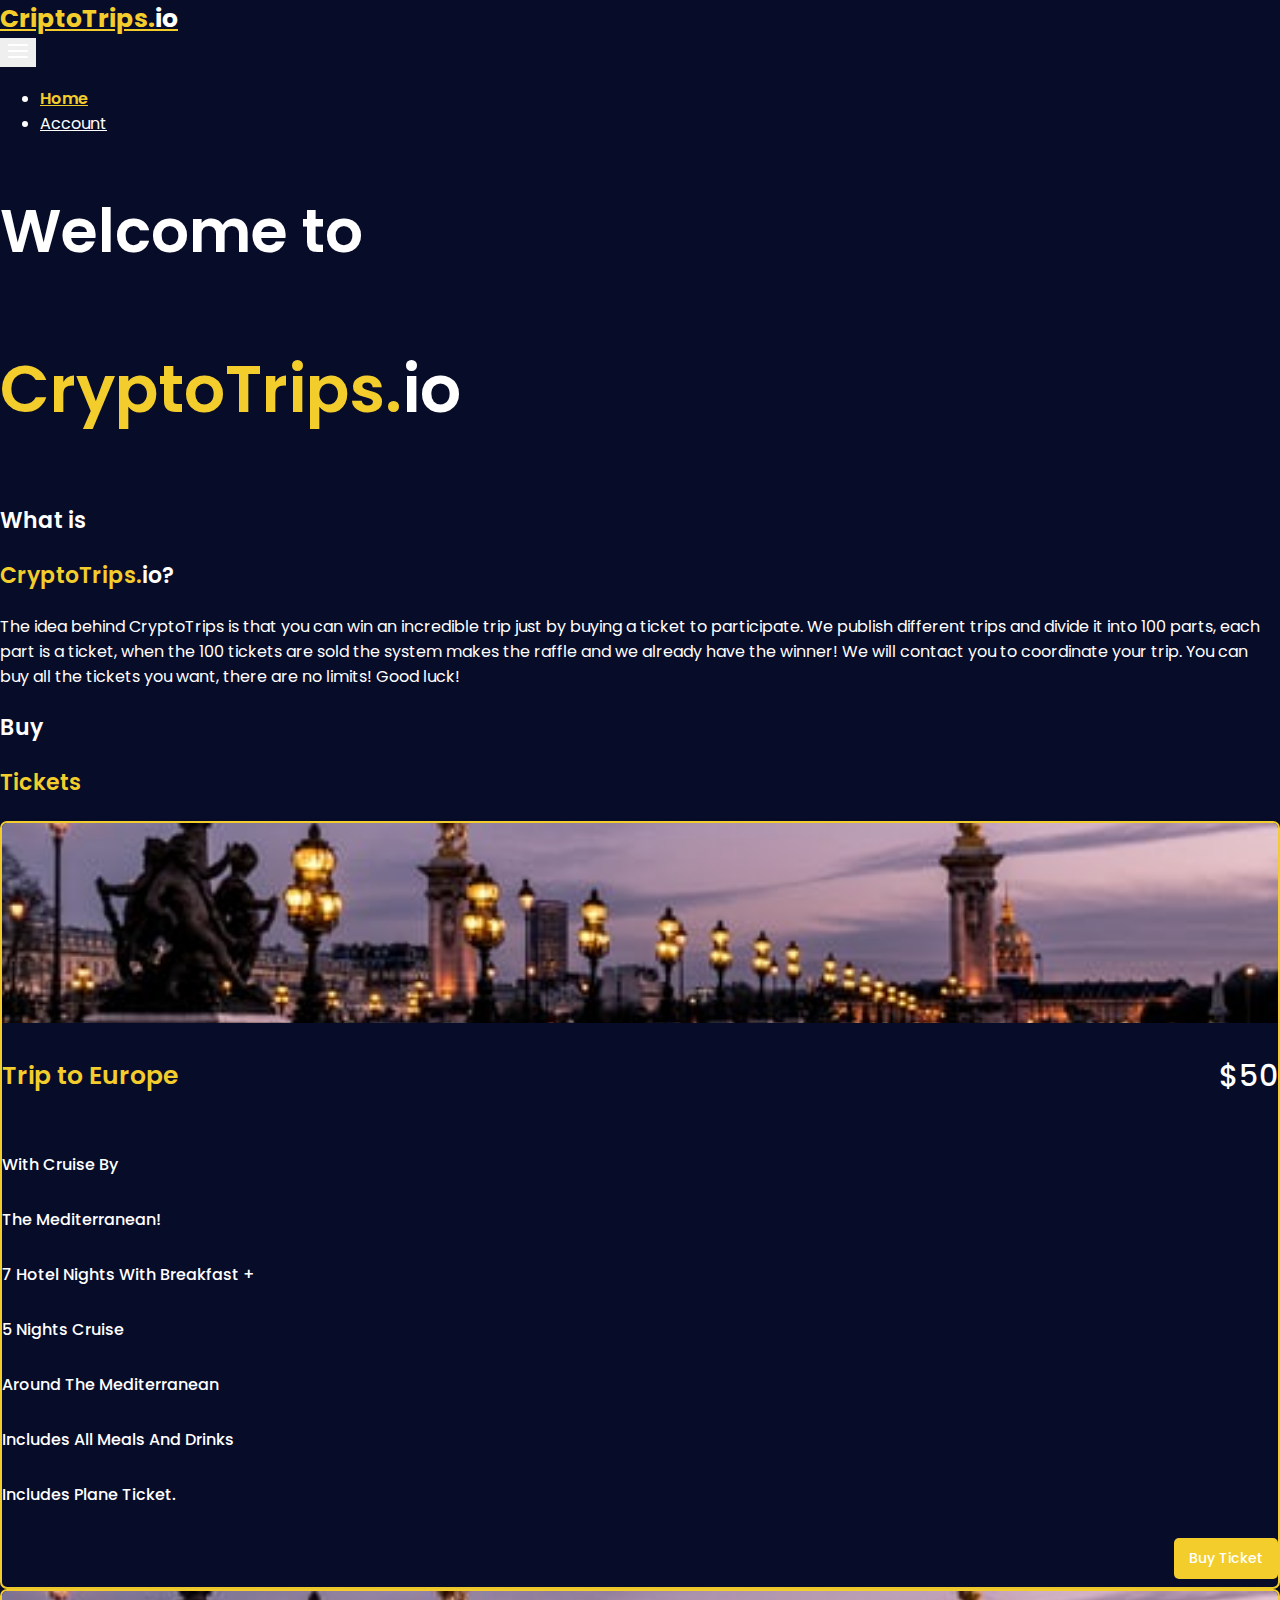
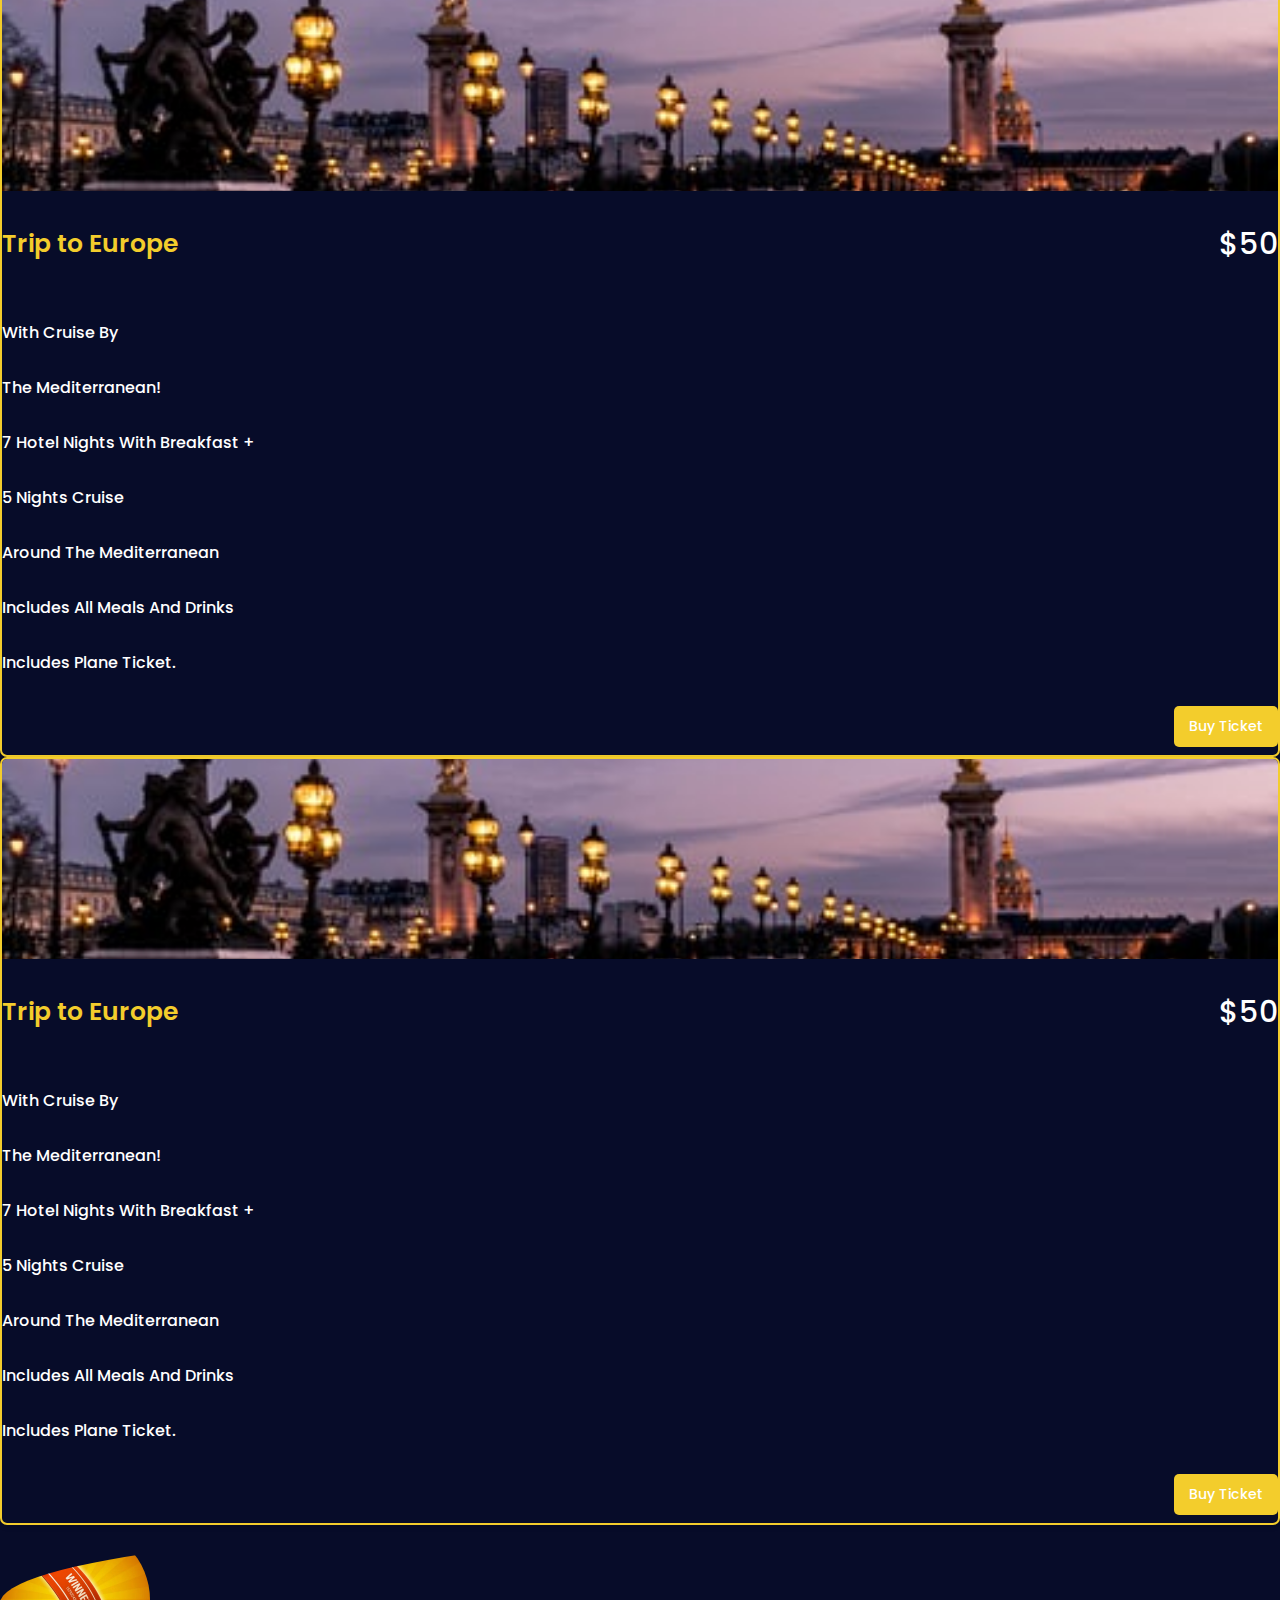
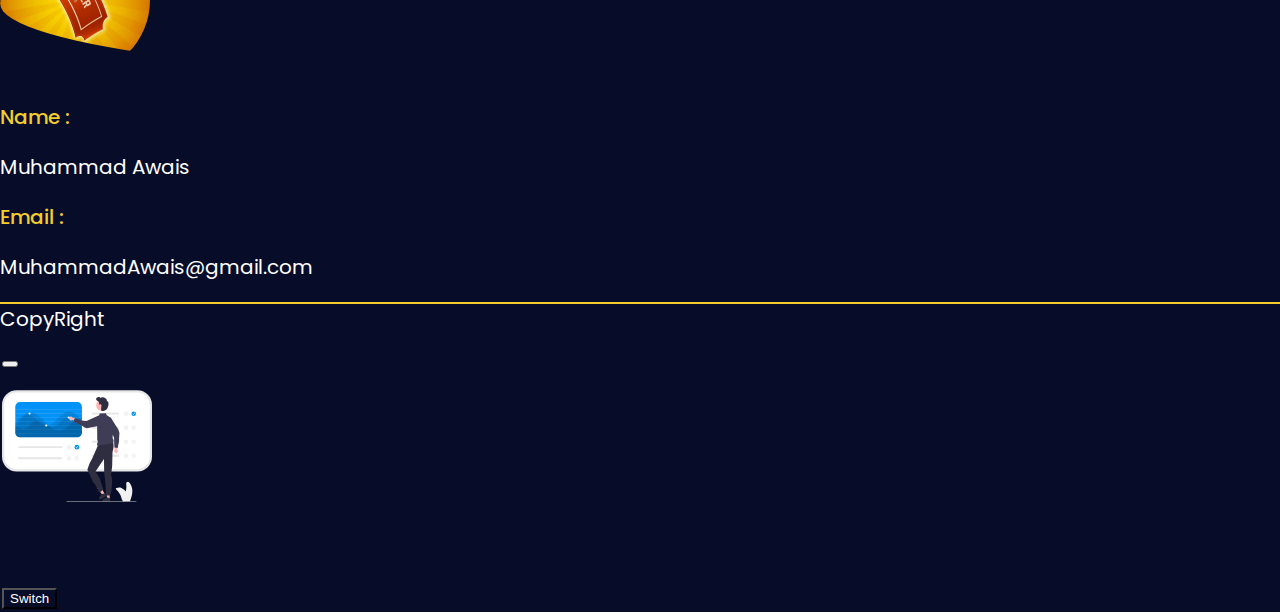
<file: index.html>
<!DOCTYPE html>
<html lang="en">

<head>
    <meta charset="UTF-8">
    <meta http-equiv="X-UA-Compatible" content="IE=edge">
    <meta name="viewport" content="width=device-width, initial-scale=1.0">
    <link href="https://cdn.jsdelivr.net/npm/bootstrap@5.0.2/dist/css/bootstrap.min.css" rel="stylesheet"
        integrity="sha384-EVSTQN3/azprG1Anm3QDgpJLIm9Nao0Yz1ztcQTwFspd3yD65VohhpuuCOmLASjC" crossorigin="anonymous">
    <link rel="stylesheet" href="style.css">
    <link href="https://fonts.googleapis.com/css2?family=Poppins:wght@300;400;500;600;700;800&display=swap"
        rel="stylesheet">
    <title>CryptoTrips</title>
</head>

<body>
    <header>
        <nav class="navbar navbar-expand-lg navbar-light ">
            <div class="container d-flex justify-content-between">
                <div>
                    <a class="navbar-brand" href="#">CriptoTrips.<span>io</span></a>
                </div>
                <button class="navbar-toggler" type="button" data-bs-toggle="collapse" data-bs-target="#navbarNav"
                    aria-controls="navbarNav" aria-expanded="false" aria-label="Toggle navigation">
                    <svg xmlns="http://www.w3.org/2000/svg" width="24" height="24" viewBox="0 0 24 24" fill="none"
                        stroke="white" stroke-width="2" stroke-linecap="round" stroke-linejoin="round"
                        class="feather feather-menu">
                        <line x1="3" y1="12" x2="21" y2="12"></line>
                        <line x1="3" y1="6" x2="21" y2="6"></line>
                        <line x1="3" y1="18" x2="21" y2="18"></line>
                    </svg>
                </button>
                <div class="collapse navbar-collapse   justify-content-end" id="navbarNav">
                    <ul class="navbar-nav">
                        <li class="nav-item">
                            <a class="nav-link active" aria-current="page" href="index.html">Home</a>
                        </li>
                        <li class="nav-item">
                            <a class="nav-link" href="account.html">Account</a>
                        </li>
                    </ul>
                </div>
            </div>
        </nav>
    </header>
    <div class="container mt-4">
        <div class="row">
            <div class="col-lg-12 ">
                <div class="main-heading  d-flex align-items-center justify-content-center">
                    <h2 class="mb-0 pb-0 mx-3">Welcome to </h2>
                    <p class="mb-0 pb-0">CryptoTrips.<span>io</span></p>
                </div>
                <div class="main-text mt-4">
                    <h3 class=" d-flex">What is<p class="mb-0 mx-2">CryptoTrips.<span>io?</span></p>
                    </h3>
                    <p class="mb-0  text">The idea behind CryptoTrips is that you can win an incredible trip just by
                        buying a ticket to participate. We publish different trips and divide it into 100 parts, each
                        part is a ticket, when the 100 tickets are sold the system makes the raffle and we already have
                        the winner! We will contact you to coordinate your trip. You can buy all the tickets you want,
                        there are no limits! Good luck!</p>
                </div>
            </div>
        </div>



        <div class="row mt-4">
            <div class="col-lg-12">
                <div class="main-text mt-4">
                    <h3 class=" d-flex">Buy<p class="mb-0 mx-2">Tickets</p>
                    </h3>
                </div>
            </div>
            <div class="col-lg-4 col-md-6 mt-4">
                <div class="card pack">
                    <div class="card-img pack-img">
                        <img src="images/e.jpg" alt="" class="img-fluid ">
                    </div>
                    <div class="card-body pack-body">
                        <div class="pack-price d-flex align-items-center">
                            <h2>Trip to Europe</h2>
                            <h3>$50</h3>
                        </div>
                        <div class="pack-detail">
                            <ul>
                                <li>
                                    <p>with Cruise by</p>
                                </li>
                                <li>
                                    <p>the Mediterranean!</p>
                                </li>
                                <li>
                                    <p>7 hotel nights with breakfast +</p>
                                </li>
                                <li>
                                    <p>5 nights cruise</p>
                                </li>
                                <li>
                                    <p>around the Mediterranean</p>
                                </li>
                                <li>
                                    <p>Includes All meals and drinks</p>
                                </li>
                                <li>
                                    <p>includes plane ticket.</p>
                                </li>
                            </ul>
                        </div>
                        <div class="pack-buttons d-flex">
                            <p class="mb-0 text-white">Remaining : 23/100</p>
                            <a href="#" data-bs-toggle="modal" data-bs-target="#exampleModal">Buy Ticket</a>
                        </div>
                    </div>
                </div>
            </div>
            <div class="col-lg-4 col-md-6 mt-4">
                <div class="card pack">
                    <div class="card-img pack-img">
                        <img src="images/e.jpg" alt="" class="img-fluid ">
                    </div>
                    <div class="card-body pack-body">
                        <div class="pack-price d-flex align-items-center">
                            <h2>Trip to Europe</h2>
                            <h3>$50</h3>
                        </div>
                        <div class="pack-detail">
                            <ul>
                                <li>
                                    <p>with Cruise by</p>
                                </li>
                                <li>
                                    <p>the Mediterranean!</p>
                                </li>
                                <li>
                                    <p>7 hotel nights with breakfast +</p>
                                </li>
                                <li>
                                    <p>5 nights cruise</p>
                                </li>
                                <li>
                                    <p>around the Mediterranean</p>
                                </li>
                                <li>
                                    <p>Includes All meals and drinks</p>
                                </li>
                                <li>
                                    <p>includes plane ticket.</p>
                                </li>
                            </ul>
                        </div>
                        <div class="pack-buttons d-flex">
                            <p class="mb-0 text-white">Remaining : 23/100</p>
                            <a href="#" data-bs-toggle="modal" data-bs-target="#exampleModal">Buy Ticket</a>
                        </div>
                    </div>
                </div>
            </div>
            <div class="col-lg-4 col-md-12 mt-4">
                <div class="card pack">
                    <div class="card-img pack-img">
                        <img src="images/e.jpg" alt="" class="img-fluid ">
                    </div>
                    <div class="card-body pack-body">
                        <div class="pack-price d-flex align-items-center">
                            <h2>Trip to Europe</h2>
                            <h3>$50</h3>
                        </div>
                        <div class="pack-detail">
                            <ul>
                                <li>
                                    <p>with Cruise by</p>
                                </li>
                                <li>
                                    <p>the Mediterranean!</p>
                                </li>
                                <li>
                                    <p>7 hotel nights with breakfast +</p>
                                </li>
                                <li>
                                    <p>5 nights cruise</p>
                                </li>
                                <li>
                                    <p>around the Mediterranean</p>
                                </li>
                                <li>
                                    <p>Includes All meals and drinks</p>
                                </li>
                                <li>
                                    <p>includes plane ticket.</p>
                                </li>
                            </ul>
                        </div>
                        <div class="pack-buttons d-flex">
                            <p class="mb-0 text-white">Remaining : 23/100</p>
                            <a href="#" data-bs-toggle="modal" data-bs-target="#exampleModal">Buy Ticket</a>
                        </div>
                    </div>
                </div>
            </div>
        </div>

        <div class="row mt-5">
            <div class="col-lg-12  mt-5">
                <!-- <div class="main-text mb-3">
                    <h3 class=" d-flex">
                        <p class="mb-0 mx-2">WINNER :</p>
                    </h3>
                </div> -->
                <div class="winner-img d-flex justify-content-center mb-3">
                    <img src="images/winner.jpeg" alt="" class="img-fluid">
                </div>
                <div class="text2  text-center">
                    <div class="d-flex align-items-center justify-content-center">
                        <h3>Name :</h3>
                        <p class="mb-0 mx-2"> Muhammad Awais</p>
                    </div>
                    <div class="d-flex align-items-center justify-content-center">
                        <h3>Email :</h3>
                        <p class="mb-0 mx-2"> MuhammadAwais@gmail.com</p>
                    </div>
                </div>
            </div>
        </div>

        <div class="row mt-4">
            <div class="col-lg-12 mt-5">
                <div class="container">
                    <div class="footer">
                        <div class="text-center text2  p-2">
                            CopyRight
                        </div>
                    </div>
                </div>
            </div>
        </div>

        <!-- Modal -->
        <div class="modal fade" id="exampleModal" tabindex="-1" aria-labelledby="exampleModalLabel" aria-hidden="true">
            <div class="modal-dialog modal-dialog-centered">
                <div class="modal-content">
                    <div class="modal-header border-0">
                        <button type="button" class="btn-close" data-bs-dismiss="modal" aria-label="Close"></button>
                    </div>
                    <div class="modal-body pb-0 text-center">
                        <svg class="modal-svg" xmlns="http://www.w3.org/2000/svg" data-name="Layer 1" width="751.15479"
                            height="558.14695" viewBox="0 0 751.15479 558.14695"
                            xmlns:xlink="http://www.w3.org/1999/xlink">
                            <path
                                d="M865.65741,724.88374c7.97-18.67,13.59-38.99,10.93-59.1a65.244,65.244,0,0,0-5.88-19.65,59.55844,59.55844,0,0,0-9.22-13.93,8.35,8.35,0,0,0-10.57-1.7c-.26.15-.52.31-.76.48a8.751,8.751,0,0,0-2.97,3.63,6.28289,6.28289,0,0,0-.31.86005,8.93814,8.93814,0,0,0-.29,3.79,95.57036,95.57036,0,0,1-.9,31.11q-.765,3.915-1.87,7.76a77.51261,77.51261,0,0,0-5.27-5.93,65.32224,65.32224,0,0,0-16.45-12.12h-.01c-.03-.02-.05-.03-.08-.05-7.38-3.76-17.22-2.2-22.97.36-.38.16-.74.34-1.09.51-3,1.54-4.49,3.31-3.21,4.47.29.25.58.51.85.77a95.69757,95.69757,0,0,1,21.06,28.34v.01a93.30453,93.30453,0,0,1,5.21,13.16c1.93,6.23,3.53,13.14,7.3,18.22a16.379,16.379,0,0,0,1.25,1.53l33.68-.27c.08-.04.15-.07.23-.11l1.34.05c-.05-.24-.11005-.48-.17-.72v-.02c-.03-.13-.07-.27-.1-.39-.03-.1-.05-.19-.07-.27.06-.15.12-.29.19-.44C865.55737,725.11372,865.60742,725.00374,865.65741,724.88374Z"
                                transform="translate(-224.42261 -170.92653)" fill="#f0f0f0" />
                            <path
                                d="M865.48737,726.33375a.44053.44053,0,0,1-.69.3,18.26524,18.26524,0,0,0-4.51-2.39c-.01-.01-.01,0-.01,0a37.984,37.984,0,0,0-6.24-1.66c-.02,0-.03-.01-.05-.01-.86-.17-1.72-.32-2.58-.48-4.18-.77-8.43-1.7-12.05-4.08a12.2766,12.2766,0,0,1-5.63-8.33c-.53-3.35.13995-6.72.42-10.06.02-.24.04-.49.05-.73.02-.31.03-.61.03-.91a19.40059,19.40059,0,0,0-1.78-8.8,34.90484,34.90484,0,0,0-6.36-8.94q-1.995-2.145-4.16-4.13h-.01c-.06-.06-.11005-.11-.17-.16,0-.01-.01-.02-.02-.03a81.07415,81.07415,0,0,0-20.75-13.7c-.27-.12006-.55005-.25-.83-.37006-.73-.32995-1.46-.63995-2.2-.94995.35-.17.71-.35,1.09-.51a82.98906,82.98906,0,0,1,23.09,14.66c.23.2.46.41.68.62q2.59506,2.40006,4.94,5.03a32.50591,32.50591,0,0,1,5.99,9.16,20.41207,20.41207,0,0,1,1.39,8.58c-.02.56-.06,1.12-.11,1.69-.31,3.37-1,6.85-.23,10.22.88,3.84,3.86,6.52,7.32,8.16a31.63562,31.63562,0,0,0,7.16,2.22c5.1,1.07,10.37,1.59,14.83,4.33h.01c.06995.05.14.09.19995.13.01,0,.01,0,.01.01a9.48583,9.48583,0,0,1,.93.63c.02.01.04.03.06.04a.57133.57133,0,0,1,.08.07A.44417.44417,0,0,1,865.48737,726.33375Z"
                                transform="translate(-224.42261 -170.92653)" fill="#fff" />
                            <path
                                d="M822.54456,676.01669a12.20505,12.20505,0,0,0-.4048-15.79909c-.39207-.43523-1.08681.15359-.69422.58939a11.30162,11.30162,0,0,1,.34651,14.69723c-.3699.45429.38472.96417.75251.51247Z"
                                transform="translate(-224.42261 -170.92653)" fill="#fff" />
                            <path
                                d="M834.51715,697.953a23.52427,23.52427,0,0,1-16.57968-4.36164c-.47343-.34593-.98534.407-.51248.75251a24.46876,24.46876,0,0,0,17.26189,4.50361c.58286-.06946.41-.96357-.16973-.89448Z"
                                transform="translate(-224.42261 -170.92653)" fill="#fff" />
                            <path
                                d="M801.03741,662.11372c-.02.04-.04.07-.06.11005a7.76357,7.76357,0,0,1-5.39,3.92c-.27-.26-.56-.52-.85-.77a.33369.33369,0,0,1,.15-.05,6.90857,6.90857,0,0,0,5.26-3.47c.05-.07995.1-.17.14-.25a.45106.45106,0,0,1,.63-.12A.46977.46977,0,0,1,801.03741,662.11372Z"
                                transform="translate(-224.42261 -170.92653)" fill="#fff" />
                            <path
                                d="M297.68366,176.36968a67.89449,67.89449,0,0,0-67.8179,67.8179V504.08739a67.8945,67.8945,0,0,0,67.8179,67.8179H902.31634a67.8945,67.8945,0,0,0,67.8179-67.8179V244.18758a67.89449,67.89449,0,0,0-67.8179-67.8179Z"
                                transform="translate(-224.42261 -170.92653)" fill="#fff" style="isolation:isolate" />
                            <path
                                d="M902.31634,577.34844H297.68366a73.3436,73.3436,0,0,1-73.261-73.261V244.18758a73.3436,73.3436,0,0,1,73.261-73.261H902.31634a73.3436,73.3436,0,0,1,73.26105,73.261V504.08739A73.3436,73.3436,0,0,1,902.31634,577.34844ZM297.68366,181.81283a62.44539,62.44539,0,0,0-62.37475,62.37475V504.08739a62.44539,62.44539,0,0,0,62.37475,62.37475H902.31634a62.44539,62.44539,0,0,0,62.37475-62.37475V244.18758a62.44539,62.44539,0,0,0-62.37475-62.37475Z"
                                transform="translate(-224.42261 -170.92653)" fill="#e6e6e6" style="isolation:isolate" />
                            <path
                                d="M601.62347,230.17926H314.08a23.19146,23.19146,0,0,0-23.15155,23.15155v129.6921a21.81835,21.81835,0,0,0,.38106,4.10053c.09069.61682.23588,1.2156.38095,1.81438A23.22593,23.22593,0,0,0,314.08,406.17446H601.62347c.47175,0,.94351-.01816,1.39711-.05448h.32657v-.01816a1.38119,1.38119,0,0,0,.2722-.018c.0907,0,.19956-.01816.29026-.01816a.16309.16309,0,0,0,.09069-.01817c.19956-.01816.39923-.03632.58062-.05448.32658-.05438.65315-.0907.96168-.14507a.308.308,0,0,1,.12691-.01816.35874.35874,0,0,1,.1815-.03633.0666.0666,0,0,1,.05437-.01816c.19967-.03621.39923-.07253.59878-.127a2.0948,2.0948,0,0,0,.32658-.07253c.39922-.0907.79833-.1814,1.17939-.30842.1814-.05448.34474-.0907.52613-.14518.23588-.07254.48992-.16334.7258-.254a2.86042,2.86042,0,0,0,.3629-.127.09422.09422,0,0,0,.07253-.03621,16.2231,16.2231,0,0,0,1.54219-.6351c.43554-.19956.85281-.41728,1.27009-.635.16334-.07254.30841-.16335.47175-.254a.38141.38141,0,0,0,.10886-.07254c.41728-.254.83466-.50808,1.23377-.744.01816-.01805.01816-.03621.03632-.03621a.01779.01779,0,0,0,.01817-.01816,13.87442,13.87442,0,0,0,1.23376-.87087h.01816c.10886-.09081.19956-.16334.29026-.23588.127-.09081.254-.19967.3629-.29036.21771-.1814.43543-.3629.635-.5443a2.78525,2.78525,0,0,0,.34473-.30841c.30853-.2722.59878-.56245.889-.85282a5.1333,5.1333,0,0,0,.43555-.47176,7.52669,7.52669,0,0,0,.635-.68947c.18139-.23577.38106-.47165.56245-.70753a8.12348,8.12348,0,0,0,.59878-.78017c.32658-.43554.61683-.871.90719-1.34273.23588-.381.47176-.78018.68948-1.17929.10886-.19955.21771-.41738.32657-.6351.01816,0,.01816-.01805.01816-.03621.19956-.38106.38095-.76212.5443-1.16123.07253-.16335.14518-.30842.19955-.47176.14518-.30841.254-.635.38106-.96156.19956-.59878.39911-1.21572.56246-1.83255.14507-.59878.29025-1.19756.38095-1.81438a21.81835,21.81835,0,0,0,.38106-4.10053V253.33081A23.19146,23.19146,0,0,0,601.62347,230.17926Z"
                                transform="translate(-224.42261 -170.92653)" fill="#0092f7" />
                            <rect x="66.50584" y="96.4476" width="333.84657" height="1.81438" fill="#fff"
                                opacity="0.3" />
                            <rect x="66.50584" y="116.40582" width="333.84657" height="1.81438" fill="#fff"
                                opacity="0.3" />
                            <rect x="66.50584" y="136.36403" width="333.84657" height="1.81438" fill="#fff"
                                opacity="0.3" />
                            <rect x="66.50584" y="156.32225" width="333.84657" height="1.81438" fill="#fff"
                                opacity="0.3" />
                            <rect x="66.50584" y="176.28047" width="333.84657" height="1.81438" fill="#fff"
                                opacity="0.3" />
                            <rect x="66.50584" y="196.23869" width="333.84657" height="1.81438" fill="#fff"
                                opacity="0.3" />
                            <path
                                d="M624.394,387.12344c-.0907.61682-.23588,1.2156-.38095,1.81438H291.18249a14.99887,14.99887,0,0,1-.21772-1.81438Z"
                                transform="translate(-224.42261 -170.92653)" fill="#fff" opacity="0.3" />
                            <g opacity="0.1">
                                <path
                                    d="M624.775,354.93629v28.08662a21.81835,21.81835,0,0,1-.38106,4.10053c-.0907.61682-.23588,1.2156-.38095,1.81438-.16335.61683-.3629,1.23377-.56246,1.83255-.127.32657-.23588.65315-.38106.96156-.05437.16334-.127.30841-.19955.47176-.16335.39911-.34474.78017-.5443,1.16123,0,.01816,0,.03621-.01816.03621-.10886.21772-.21771.43555-.32657.6351-.21772.39911-.4536.79834-.68948,1.17929-.29036.47175-.58061.90719-.90719,1.34273a8.12348,8.12348,0,0,1-.59878.78017c-.18139.23588-.38106.47176-.56245.70753a7.52669,7.52669,0,0,1-.635.68947,5.1333,5.1333,0,0,1-.43555.47176c-.29025.29037-.5805.58062-.889.85282a2.78525,2.78525,0,0,1-.34473.30841c-.19956.1814-.41728.3629-.635.5443-.10886.09069-.23588.19955-.3629.29036-.0907.07254-.1814.14507-.29026.23588h-.01816a13.87442,13.87442,0,0,1-1.23376.87087.01779.01779,0,0,1-.01817.01816c-.01816,0-.01816.01816-.03632.03621-.254.18151-.52613.34474-.79833.50808-.14518.0907-.29026.16323-.43544.23588a.38141.38141,0,0,1-.10886.07254c-.16334.09069-.30841.1815-.47175.254-.41728.21771-.83455.43543-1.27009.635a16.2231,16.2231,0,0,1-1.54219.6351.09422.09422,0,0,1-.07253.03621,2.86042,2.86042,0,0,1-.3629.127c-.23588.0907-.48992.1815-.7258.254-.18139.05448-.34473.0907-.52613.14518-.38106.127-.78017.21772-1.17939.30842a2.0948,2.0948,0,0,1-.32658.07253c-.19955.05449-.39911.09081-.59878.127a.0666.0666,0,0,0-.05437.01816.35874.35874,0,0,0-.1815.03633.308.308,0,0,0-.12691.01816c-.30853.05437-.6351.09069-.96168.14507-.18139.01816-.38106.03632-.58062.05448a.16309.16309,0,0,1-.09069.01817c-.19956.01816-.38106.03621-.56246.05437h-.03632c-.19956.01816-.39911.01816-.59867.03632-.3629.01816-.7258.01816-1.08869.01816H314.08a23.22593,23.22593,0,0,1-22.38954-17.23664h-.508a14.99887,14.99887,0,0,1-.21772-1.81438c-.01816-.34474-.03632-.70764-.03632-1.05238V354.42821a43.14762,43.14762,0,0,1,11.231,1.83254c9.87026,3.01183,19.4683,8.11025,29.774,8.11025.81649,0,1.66931-.03622,2.50386-.10886,10.85009-.90719,19.2869-7.63849,26.30856-15.24076.56245-.59878,1.12491-1.19755,1.65115-1.81438,1.32446-1.46965,2.59456-2.97562,3.82832-4.46342A97.67852,97.67852,0,0,1,379.416,329.06316c.78017-.6351,1.56034-1.23376,2.35867-1.81438a33.5112,33.5112,0,0,1,16.00288-6.40483c.74385-.07253,1.48781-.127,2.23166-.14507,7.76561-.23588,15.05936,2.55823,21.70006,6.5499.96157.58062,1.92324,1.17928,2.8486,1.81438a108.35117,108.35117,0,0,1,9.16261,6.949A175.16547,175.16547,0,0,0,447.87262,347.207c.3629.254.7258.508,1.08859.72569.56245.38106,1.14307.744,1.72368,1.08869a41.9322,41.9322,0,0,0,16.4021,6.187c.19956.03632.41728.07265.635.0907,9.453,1.10686,18.2527-1.68737,26.2904-6.2777.99789-.58061,2.01394-1.17939,2.99378-1.81438a123.97436,123.97436,0,0,0,17.58138-14.15217c1.41516-1.32458,2.8486-2.6672,4.33629-3.99167.67143-.59877,1.34274-1.21571,2.03221-1.81438,10.77734-9.47114,23.20593-18.14384,37.88423-18.14384.61694,0,1.25193.01817,1.887.05438,10.55973.50808,19.8312,5.62465,27.61486,12.12007a84.69952,84.69952,0,0,1,6.47737,5.96939c.09069.0907.16334.16323.254.254.508.508,1.016,1.0341,1.48781,1.56034,5.80605,6.07814,11.15839,12.57367,17.47252,18.14384.68947.635,1.397,1.23377,2.1228,1.81438a59.24951,59.24951,0,0,0,6.89463,4.93507C623.61379,354.30119,624.1944,354.62777,624.775,354.93629Z"
                                    transform="translate(-224.42261 -170.92653)" />
                            </g>
                            <g opacity="0.1">
                                <path
                                    d="M624.775,327.52087v55.502a21.81835,21.81835,0,0,1-.38106,4.10053c-.0907.61682-.23588,1.2156-.38095,1.81438-.16335.61683-.3629,1.23377-.56246,1.83255-.127.32657-.23588.65315-.38106.96156-.05437.16334-.127.30841-.19955.47176-.16335.39911-.34474.78017-.5443,1.16123,0,.01816,0,.03621-.01816.03621-.10886.21772-.21771.43555-.32657.6351-.21772.39911-.4536.79834-.68948,1.17929-.29036.47175-.58061.90719-.90719,1.34273a8.12348,8.12348,0,0,1-.59878.78017c-.18139.23588-.38106.47176-.56245.70753a7.52669,7.52669,0,0,1-.635.68947,5.1333,5.1333,0,0,1-.43555.47176c-.29025.29037-.5805.58062-.889.85282a2.78525,2.78525,0,0,1-.34473.30841c-.19956.1814-.41728.3629-.635.5443-.10886.09069-.23588.19955-.3629.29036-.0907.07254-.1814.14507-.29026.23588h-.01816a13.87442,13.87442,0,0,1-1.23376.87087.01779.01779,0,0,1-.01817.01816c-.01816,0-.01816.01816-.03632.03621-.254.18151-.52613.34474-.79833.50808-.14518.0907-.29026.16323-.43544.23588a.38141.38141,0,0,1-.10886.07254c-.16334.09069-.30841.1815-.47175.254-.41728.21771-.83455.43543-1.27009.635a16.2231,16.2231,0,0,1-1.54219.6351.09422.09422,0,0,1-.07253.03621,2.86042,2.86042,0,0,1-.3629.127c-.23588.0907-.48992.1815-.7258.254-.18139.05448-.34473.0907-.52613.14518-.38106.127-.78017.21772-1.17939.30842a2.0948,2.0948,0,0,1-.32658.07253c-.19955.05449-.39911.09081-.59878.127a.0666.0666,0,0,0-.05437.01816.35874.35874,0,0,0-.1815.03633.308.308,0,0,0-.12691.01816c-.30853.05437-.6351.09069-.96168.14507-.18139.01816-.38106.03632-.58062.05448a.16309.16309,0,0,1-.09069.01817c-.0907,0-.19956.01816-.29026.01816a1.38119,1.38119,0,0,1-.2722.018.95767.95767,0,0,1-.23588.01816h-.09069c-.0907.01816-.19956.01816-.30842.03632-.3629.01816-.7258.01816-1.08869.01816H314.08a23.22593,23.22593,0,0,1-22.38954-17.23664c-.14507-.59878-.29026-1.19756-.38095-1.81438a21.81835,21.81835,0,0,1-.38106-4.10053V350.70875c.635-.5443,1.25193-1.10675,1.86886-1.68737.635-.59878,1.25182-1.19755,1.86876-1.81438a139.23351,139.23351,0,0,0,14.71463-18.14384c.14518-.19955.29036-.38106.41738-.58061.29025-.41728.5805-.8165.889-1.23377a142.58682,142.58682,0,0,1,14.71462-18.14384c.61694-.61693,1.23377-1.21571,1.86887-1.81438,6.74946-6.35034,14.44242-11.08586,23.51434-12.21088,12.50113-1.56034,24.13128,4.22755,34.41891,12.21088.762.59867,1.50586,1.19745,2.24982,1.81438,3.51991,2.86665,6.85831,5.98745,10.01532,9.09008.83466.83455,1.68748,1.66921,2.54019,2.50386,2.19544,2.19533,4.44526,4.39078,6.71324,6.5499.65315.61683,1.28825,1.21561,1.9414,1.81438,9.07192,8.40061,18.88768,15.78516,30.55416,18.14384.79833.16323,1.61483.30841,2.43132.41727a40.6162,40.6162,0,0,0,13.245-.41727c.7258-.127,1.43332-.29036,2.15912-.47176,10.92262-2.70341,21.0468-9.50735,30.20953-17.67208.65315-.59877,1.32446-1.19755,1.97761-1.81438,4.68115-4.3364,9.12641-8.98122,13.28131-13.5535,1.37894-1.524,2.79411-3.06632,4.20938-4.59034.58061-.59877,1.14307-1.19755,1.70552-1.81438a153.33059,153.33059,0,0,1,19.84936-18.14383c.85271-.63511,1.70553-1.23377,2.55824-1.81439,9.59816-6.5499,20.08524-10.75928,31.60664-10.088,9.50735.5443,18.19821,4.46332,26.0182,10.088.79833.58062,1.59666,1.17928,2.395,1.81439a108.69841,108.69841,0,0,1,16.20244,16.09357c.56245.67131,1.12491,1.36079,1.68736,2.05026.29036.34474.56245.70764.85282,1.05226l.59866.76212c4.80817,6.00561,9.43482,12.24709,14.35184,18.14384Z"
                                    transform="translate(-224.42261 -170.92653)" />
                            </g>
                            <g opacity="0.1">
                                <path
                                    d="M624.775,304.6052v78.41771a21.81835,21.81835,0,0,1-.38106,4.10053c-.0907.61682-.23588,1.2156-.38095,1.81438-.16335.61683-.3629,1.23377-.56246,1.83255-.127.32657-.23588.65315-.38106.96156-.05437.16334-.127.30841-.19955.47176-.16335.39911-.34474.78017-.5443,1.16123,0,.01816,0,.03621-.01816.03621-.10886.21772-.21771.43555-.32657.6351-.21772.39911-.4536.79834-.68948,1.17929-.29036.47175-.58061.90719-.90719,1.34273a8.12348,8.12348,0,0,1-.59878.78017c-.18139.23588-.38106.47176-.56245.70753a7.52669,7.52669,0,0,1-.635.68947,5.1333,5.1333,0,0,1-.43555.47176c-.29025.29037-.5805.58062-.889.85282a2.78525,2.78525,0,0,1-.34473.30841c-.19956.1814-.41728.3629-.635.5443-.10886.09069-.23588.19955-.3629.29036-.0907.07254-.1814.14507-.29026.23588h-.01816a13.87442,13.87442,0,0,1-1.23376.87087.01779.01779,0,0,1-.01817.01816c-.01816,0-.01816.01816-.03632.03621-.254.18151-.52613.34474-.79833.50808-.14518.0907-.29026.16323-.43544.23588a.38141.38141,0,0,1-.10886.07254c-.16334.09069-.30841.1815-.47175.254-.41728.21771-.83455.43543-1.27009.635a16.2231,16.2231,0,0,1-1.54219.6351.09422.09422,0,0,1-.07253.03621,2.86042,2.86042,0,0,1-.3629.127c-.23588.0907-.48992.1815-.7258.254-.18139.05448-.34473.0907-.52613.14518-.38106.127-.78017.21772-1.17939.30842a2.0948,2.0948,0,0,1-.32658.07253c-.19955.05449-.39911.09081-.59878.127a.0666.0666,0,0,0-.05437.01816.35874.35874,0,0,0-.1815.03633.308.308,0,0,0-.12691.01816c-.30853.05437-.6351.09069-.96168.14507-.18139.01816-.38106.03632-.58062.05448a.16309.16309,0,0,1-.09069.01817c-.0907,0-.19956.01816-.29026.01816a1.38119,1.38119,0,0,1-.2722.018.0634.0634,0,0,1-.03632.01816h-.29025c-.4536.03632-.92536.05448-1.39711.05448H314.08a23.22593,23.22593,0,0,1-22.38954-17.23664c-.14507-.59878-.29026-1.19756-.38095-1.81438a21.81835,21.81835,0,0,1-.38106-4.10053V336.17552q2.74881-3.56526,5.51568-7.11236c.47176-.61694.94352-1.21571,1.41527-1.81438,2.4857-3.19333,4.98956-6.35034,7.56595-9.43482,2.46754-2.95745,5.0622-5.87858,7.76562-8.709.58061-.59877,1.16112-1.21571,1.7599-1.81438a100.85065,100.85065,0,0,1,23.46-18.14383c1.1794-.65316,2.37684-1.25193,3.59256-1.81439a56.0621,56.0621,0,0,1,20.52067-5.35245,56.98994,56.98994,0,0,1,27.1069,5.35245c1.27.54429,2.5219,1.16123,3.75567,1.81439,8.87236,4.57217,17.20043,10.977,25.00226,18.14383.67131.58062,1.3063,1.19745,1.95957,1.81438,6.187,5.80605,12.04742,12.02938,17.63575,18.14384.41738.4536.83466.92535,1.25193,1.37895.127.14507.2722.29025.39922.43543,5.44315,5.98745,11.24909,12.04754,17.418,17.67208.16334.16323.34474.30842.52613.47176.67131.61683,1.34274,1.2156,2.0321,1.81438,2.43132,2.15912,4.93518,4.22744,7.47536,6.187a97.28013,97.28013,0,0,0,19.54084,11.95684c1.46964.67131,2.95745,1.27009,4.46342,1.81438a53.6583,53.6583,0,0,0,26.05452,3.08448,51.91031,51.91031,0,0,0,11.81166-3.08448c1.45148-.54429,2.86675-1.16123,4.26375-1.81438,9.19894-4.35457,17.50885-10.94079,25.38332-18.14384.65315-.59878,1.30631-1.19755,1.95946-1.81438,4.48158-4.20938,8.836-8.58211,13.13612-12.80954,1.81438-1.77818,3.66509-3.5744,5.57017-5.3343.65326-.59877,1.32457-1.19755,1.99589-1.81438,2.28614-2.05026,4.64481-4.0642,7.076-5.96939a90.8935,90.8935,0,0,1,19.45025-12.17445c.59867-.2722,1.21561-.52624,1.81439-.76212.92535-.381,1.85059-.72568,2.77595-1.05226A48.65691,48.65691,0,0,1,624.775,304.6052Z"
                                    transform="translate(-224.42261 -170.92653)" />
                            </g>
                            <circle cx="138.17399" cy="116.40582" r="5.44315" fill="#fff" />
                            <circle cx="221.63563" cy="176.28047" r="5.44315" fill="#fff" />
                            <circle cx="334.12741" cy="136.36403" r="5.44315" fill="#fff" />
                            <path
                                d="M806.14077,353.73233H677.79307a4.63111,4.63111,0,1,0,0,9.26221h128.3477a4.6311,4.6311,0,1,0,0-9.26221Z"
                                transform="translate(-224.42261 -170.92653)" fill="#e6e6e6" />
                            <path
                                d="M806.14077,423.86046H677.79307a4.6311,4.6311,0,1,0,0,9.26221h128.3477a4.6311,4.6311,0,1,0,0-9.26221Z"
                                transform="translate(-224.42261 -170.92653)" fill="#e6e6e6" />
                            <path
                                d="M806.14077,493.98859H677.79307a4.6311,4.6311,0,1,0,0,9.2622h128.3477a4.6311,4.6311,0,1,0,0-9.2622Z"
                                transform="translate(-224.42261 -170.92653)" fill="#e6e6e6" />
                            <circle cx="659.48782" cy="187.78333" r="11.5653" fill="#f2f2f2"
                                style="isolation:isolate" />
                            <path
                                d="M882.33268,364.72906a1.2861,1.2861,0,0,1-1.02908-.5147l-3.15519-4.207a1.28645,1.28645,0,1,1,2.05837-1.54367l2.06424,2.7521,5.30172-7.95247a1.2865,1.2865,0,0,1,2.14087,1.42725l-6.31038,9.46557a1.287,1.287,0,0,1-1.03474.57249Z"
                                transform="translate(-224.42261 -170.92653)" fill="#fff" />
                            <circle cx="659.48782" cy="257.91146" r="11.5653" fill="#f2f2f2"
                                style="isolation:isolate" />
                            <path
                                d="M882.33268,434.85719a1.2861,1.2861,0,0,1-1.02908-.5147l-3.15519-4.207a1.28645,1.28645,0,1,1,2.05837-1.54367l2.06424,2.7521,5.30172-7.95247a1.2865,1.2865,0,1,1,2.14087,1.42724l-6.31038,9.46558a1.28705,1.28705,0,0,1-1.03474.57249Z"
                                transform="translate(-224.42261 -170.92653)" fill="#fff" />
                            <circle cx="659.48782" cy="328.03959" r="11.5653" fill="#f2f2f2"
                                style="isolation:isolate" />
                            <path
                                d="M806.14077,283.6042H677.79307a4.6311,4.6311,0,1,0,0,9.26221h128.3477a4.6311,4.6311,0,1,0,0-9.26221Z"
                                transform="translate(-224.42261 -170.92653)" fill="#e6e6e6" />
                            <circle cx="659.48782" cy="117.6552" r="11.5653" fill="#0092f7" />
                            <path
                                d="M882.33268,294.60093a1.28612,1.28612,0,0,1-1.02908-.51469l-3.15519-4.207a1.28645,1.28645,0,1,1,2.05837-1.54367l2.06424,2.7521,5.30172-7.95247a1.2865,1.2865,0,1,1,2.14087,1.42725l-6.31038,9.46557a1.287,1.287,0,0,1-1.03474.57249Z"
                                transform="translate(-224.42261 -170.92653)" fill="#fff" />
                            <circle cx="621.11583" cy="117.6552" r="11.5653" fill="#f2f2f2" style="isolation:isolate" />
                            <circle cx="621.11583" cy="187.78333" r="11.5653" fill="#f2f2f2"
                                style="isolation:isolate" />
                            <circle cx="621.11583" cy="257.91146" r="11.5653" fill="#f2f2f2"
                                style="isolation:isolate" />
                            <circle cx="621.11583" cy="328.03959" r="11.5653" fill="#f2f2f2"
                                style="isolation:isolate" />
                            <path
                                d="M882.33268,504.98532a1.2861,1.2861,0,0,1-1.02908-.5147l-3.15519-4.207a1.28645,1.28645,0,1,1,2.05837-1.54368l2.06424,2.75211,5.30172-7.95248a1.2865,1.2865,0,0,1,2.14087,1.42725l-6.31038,9.46558a1.28705,1.28705,0,0,1-1.03474.57249Z"
                                transform="translate(-224.42261 -170.92653)" fill="#fff" />
                            <path
                                d="M865.65741,724.88374a.42584.42584,0,0,1-.15.35.57519.57519,0,0,1-.27.11.39112.39112,0,0,1-.46-.29c-1.38-4.64-4.76-8.2-7.96-11.69-2.88-3.13-5.71-6.43-7.16-10.5a12.279,12.279,0,0,1,.52-10.05,17.72487,17.72487,0,0,1,1.73-2.62c1.43-1.82,3.13-3.44,4.66-5.16.16-.18005.32-.37.47-.55.21-.23.4-.47.58-.71a19.34546,19.34546,0,0,0,3.87-8.1,34.7963,34.7963,0,0,0,.31-10.97q-.29993-2.91-.83-5.78c-.02-.09-.03-.17-.05-.25a80.77148,80.77148,0,0,0-8.32-23.47c-.15-.27-.29-.54-.44-.8-.64-1.16-1.3-2.30005-2-3.42.24-.17.5-.33.76-.48a82.83115,82.83115,0,0,1,5.97,11.63,81.254,81.254,0,0,1,4.87,16.05c.07.3.12.61.17.91.42,2.31.73,4.65.92,6.98a32.336,32.336,0,0,1-.74,10.92,20.376,20.376,0,0,1-4.07,7.71q-.51.645-1.08,1.26c-1.52,1.66-3.2,3.27-4.57,5.08a15.11022,15.11022,0,0,0-1.77,2.94c-1.61,3.6-.85,7.54.93,10.92,3.22,6.15,9.36005,10.34,12.63,16.37a18.607,18.607,0,0,1,1.46,3.49A.50132.50132,0,0,1,865.65741,724.88374Z"
                                transform="translate(-224.42261 -170.92653)" fill="#fff" />
                            <path
                                d="M861.51365,659.19926a12.20506,12.20506,0,0,0,9.18893-12.85841c-.051-.58356-.96023-.53171-.90915.05263a11.30161,11.30161,0,0,1-8.57207,11.94353c-.56886.14-.27332,1.00146.29229.86225Z"
                                transform="translate(-224.42261 -170.92653)" fill="#fff" />
                            <path
                                d="M857.86593,683.92248A23.52433,23.52433,0,0,1,847.254,670.45783c-.16973-.56123-1.03177-.26827-.86225.29229a24.4688,24.4688,0,0,0,11.07117,13.98874c.5072.29546.90747-.52252.403-.81638Z"
                                transform="translate(-224.42261 -170.92653)" fill="#fff" />
                            <path
                                d="M852.7074,635.15376c-.04.02-.07.03-.11.05a7.70346,7.70346,0,0,1-5.72.27,6.28289,6.28289,0,0,1,.31-.86005,6.83258,6.83258,0,0,0,4.97-.21c.09-.03.17-.07.26-.11005a.4575.4575,0,0,1,.58.28A.48084.48084,0,0,1,852.7074,635.15376Z"
                                transform="translate(-224.42261 -170.92653)" fill="#fff" />
                            <path
                                d="M802.86062,481.92005a9.36228,9.36228,0,0,0-2.57888-14.1224l6.03863-32.71779-15.92105,6.74026-3.29352,30.036a9.413,9.413,0,0,0,15.75482,10.06392Z"
                                transform="translate(-224.42261 -170.92653)" fill="#ffb6b6" />
                            <path
                                d="M812.57739,385.08375l-5.06-17.01-35.68-55.67a26.34992,26.34992,0,0,0-7.01-5.78,26.562,26.562,0,0,0-34.68,38.66,24.72027,24.72027,0,0,0,2.43,2.9l46.21,47.66,2.63,2.72,4.16,10.52,1.64,47.97,1.47.35,12.95,3.05,1.81.43,3.03-15.67,1.9-7.49a79.542,79.542,0,0,0,2.43-19.54c0-2.03-.07-4.07-.23-6.1Z"
                                transform="translate(-224.42261 -170.92653)" fill="#3f3d56" />
                            <polygon
                                points="539.105 544.946 526.715 544.946 520.821 497.156 539.107 497.157 539.105 544.946"
                                fill="#ffb6b6" />
                            <path
                                d="M763.19739,711.82374l-13.22-5.37-.39-.16-7.3,5.53a15.54247,15.54247,0,0,0-15.53,14.87c-.02.22-.02.45-.02.68v.51h39.95v-16.06Z"
                                transform="translate(-224.42261 -170.92653)" fill="#2f2e41" />
                            <polygon
                                points="515.51 520.231 504.831 526.514 475.514 488.316 491.274 479.043 515.51 520.231"
                                fill="#ffb6b6" />
                            <path
                                d="M747.30737,697.45375l-1.44995-2.47-5.25-8.92-2.73,1.61-.28.16-14.12,2.08-.42005.06006-3.48,8.47a15.54944,15.54944,0,0,0-5.52,21.29l.26.43,34.43-20.26Z"
                                transform="translate(-224.42261 -170.92653)" fill="#2f2e41" />
                            <path
                                d="M779.21956,423.71246c5.809,17.51982,5.19483,36.5371-1.39627,56.9478L776.103,550.825l-5.52558,44.25873a75.7829,75.7829,0,0,1,5.04271,27.17369c-.02349,24.35193-1.66085,58.94778-9.96248,75.19971H746.01211l-4.43472-72.3734-5.29208-36.38819-.65241-38.99314-.569-34.00831L713.70294,546.93l-20.757,30.35273,20.63144,34.801,18,56-19,16-21.55387-40.86343-10.44613-12.13657L652.0614,569.353l2.5627-8.59494a203.32945,203.32945,0,0,1,22.78278-50.22981l0,0,28.364-65.83044Z"
                                transform="translate(-224.42261 -170.92653)" fill="#2f2e41" />
                            <path
                                d="M781.73737,417.86372l-3.24-6.48.29-15.54.97-52.54a50.40424,50.40424,0,0,0-14.93-36.68,49.36031,49.36031,0,0,0-9.56-7.43l-6.96-4.16-3.52-8.94-32.46.79-.07,8.67-.03,3.05-11.63,18.54.01.08.24,33.74.48,67.16,3.21,10.41-4.85,12.12,2.58,7.72,2.06-.33,69.38-11.09a13.62235,13.62235,0,0,0,7.53-5.98,12.39286,12.39286,0,0,0,.89-1.74A13.6477,13.6477,0,0,0,781.73737,417.86372Z"
                                transform="translate(-224.42261 -170.92653)" fill="#3f3d56" />
                            <circle cx="501.15853" cy="74.55104" r="29.49581" fill="#ffb6b6" />
                            <path
                                d="M743.92951,269.91828c3.11538-2.19191,6.27-6.36464,8.37132-9.48836a35.418,35.418,0,0,0,5.07724-28.35134,10.799,10.799,0,0,0-2.6107-5.16613,4.64357,4.64357,0,0,0-5.36785-.98026,9.67951,9.67951,0,0,0-.49932-7.6741,17.05878,17.05878,0,0,0-5.12609-5.9366,28.40871,28.40871,0,0,0-28.97472-3.02462c-1.83046.87913,1.10421-5.75566-.81534-5.09324a7.86193,7.86193,0,0,1-5.93489-.0222c-1.82627-.88782-7.76266,4.61941-7.09343,2.70223a8.95783,8.95783,0,0,0-1.867,15.029c1.53993,1.26378,3.45059,1.97732,5.13232,3.04517a14.6133,14.6133,0,0,1,4.73027,18.79462,19.36034,19.36034,0,0,1,5.66333-2.55476,6.55283,6.55283,0,0,1,5.85079,1.32188,7.36207,7.36207,0,0,1,1.86036,5.53078c-.03838,2.00235-.48727,3.98073-.513,5.98328-.07557,5.876-3.06687,17.08687,1.53045,20.146C726.97132,276.59373,739.67588,272.911,743.92951,269.91828Z"
                                transform="translate(-224.42261 -170.92653)" fill="#2f2e41" />
                            <path
                                d="M561.7215,317.221a9.36225,9.36225,0,0,0,14.16776,2.31676l28.786,16.68193-.99821-17.2602-27.18261-13.19527A9.413,9.413,0,0,0,561.7215,317.221Z"
                                transform="translate(-224.42261 -170.92653)" fill="#ffb6b6" />
                            <path
                                d="M747.61737,312.05372a26.57075,26.57075,0,0,0-35.36-16.5c-.32.13-.64.27-.96.41l-63.86,29.07-24.86-2.95-32.18-11.24-.82,1.27-7.23,11.17-1.01,1.56,34.52,20.41,3.66.76a24.73314,24.73314,0,0,1,15.68,10.67l13.38,4.4,52.27-10.12,29.3-5.68,1.66-.32a26.63789,26.63789,0,0,0,17.07-24.84A26.37168,26.37168,0,0,0,747.61737,312.05372Z"
                                transform="translate(-224.42261 -170.92653)" fill="#3f3d56" />
                            <path
                                d="M896.21483,729.07347H548.22678a1.19068,1.19068,0,1,1,0-2.38136H896.21483a1.19068,1.19068,0,0,1,0,2.38136Z"
                                transform="translate(-224.42261 -170.92653)" fill="#ccc" />
                            <path
                                d="M521.67365,450.86213H310.326a4.63111,4.63111,0,0,0,0,9.26221h211.3477a4.63111,4.63111,0,1,0,0-9.26221Z"
                                transform="translate(-224.42261 -170.92653)" fill="#e6e6e6" />
                            <circle cx="375.02071" cy="284.91313" r="11.5653" fill="#0092f7" />
                            <path
                                d="M597.86557,461.85886a1.2861,1.2861,0,0,1-1.02908-.5147l-3.1552-4.207a1.28645,1.28645,0,1,1,2.05838-1.54367l2.06423,2.7521,5.30172-7.95247a1.2865,1.2865,0,1,1,2.14087,1.42725l-6.31038,9.46557a1.287,1.287,0,0,1-1.03474.57249Z"
                                transform="translate(-224.42261 -170.92653)" fill="#fff" />
                            <circle cx="336.64871" cy="284.91313" r="11.5653" fill="#f2f2f2"
                                style="isolation:isolate" />
                            <path
                                d="M520.67365,506.86213H309.326a4.63111,4.63111,0,0,0,0,9.26221h211.3477a4.6311,4.6311,0,1,0,0-9.26221Z"
                                transform="translate(-224.42261 -170.92653)" fill="#e6e6e6" />
                            <circle cx="374.02071" cy="340.91313" r="11.5653" fill="#f2f2f2"
                                style="isolation:isolate" />
                            <path
                                d="M596.86557,517.85886a1.2861,1.2861,0,0,1-1.02908-.5147l-3.1552-4.207a1.28645,1.28645,0,1,1,2.05838-1.54367l2.06423,2.7521,5.30172-7.95247a1.2865,1.2865,0,1,1,2.14087,1.42725l-6.31038,9.46557a1.287,1.287,0,0,1-1.03474.57249Z"
                                transform="translate(-224.42261 -170.92653)" fill="#fff" />
                            <circle cx="335.64871" cy="340.91313" r="11.5653" fill="#f2f2f2"
                                style="isolation:isolate" />
                        </svg>
                        <p>Please switch to Binance smart chain network.</p>
                    </div>
                    <div class="modal-footer d-flex justify-content-center  pb-5 border-0">
                        <button type="button" class="btn modal-btn">Switch </button>
                    </div>
                </div>
            </div>
        </div>
    </div>



    <script src="https://cdn.jsdelivr.net/npm/bootstrap@5.0.2/dist/js/bootstrap.bundle.min.js"
        integrity="sha384-MrcW6ZMFYlzcLA8Nl+NtUVF0sA7MsXsP1UyJoMp4YLEuNSfAP+JcXn/tWtIaxVXM"
        crossorigin="anonymous"></script>
</body>

</html>
</file>
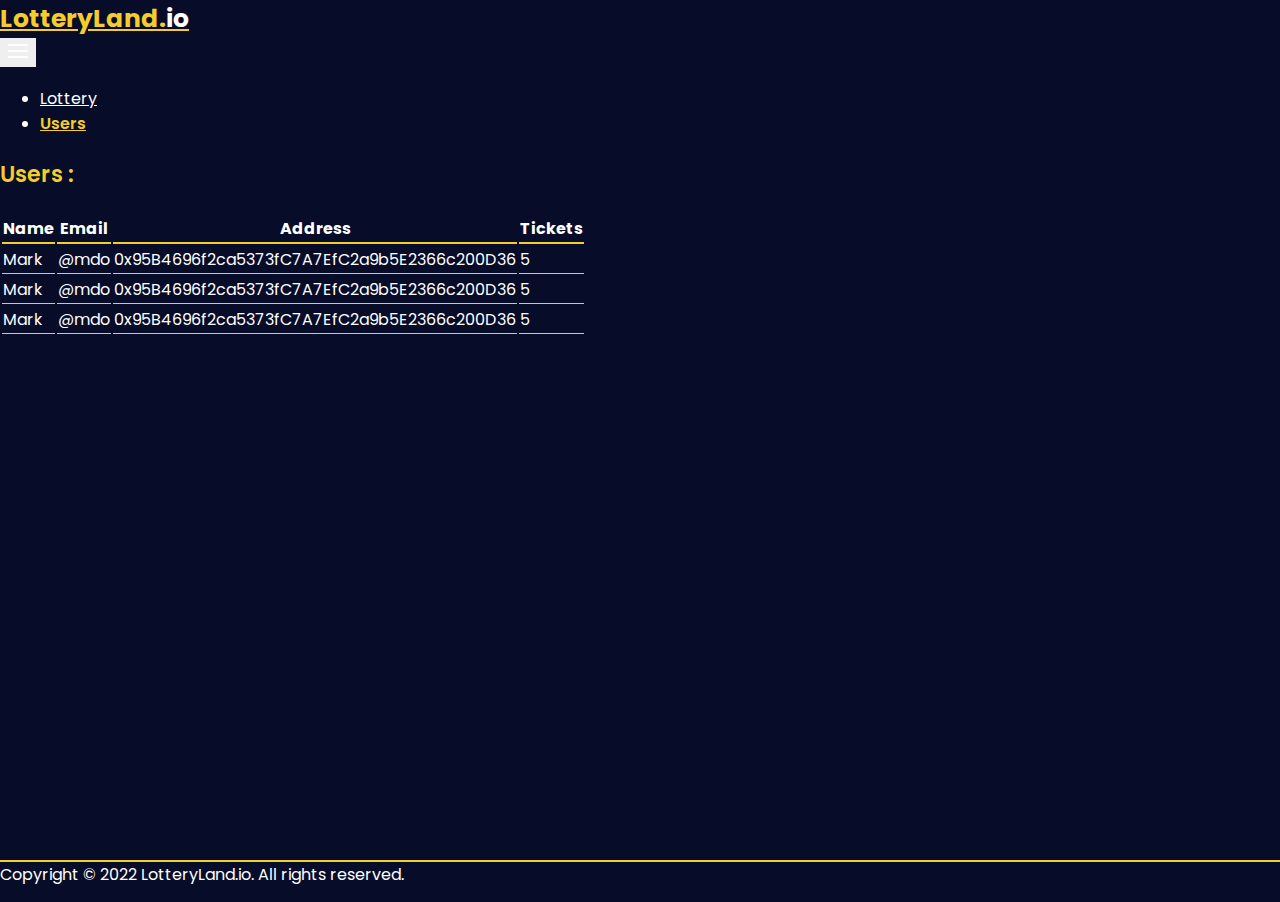
<file: admin/index.html>
<!DOCTYPE html>
<html lang="en">

<head>
    <meta charset="UTF-8">
    <meta http-equiv="X-UA-Compatible" content="IE=edge">
    <meta name="viewport" content="width=device-width, initial-scale=1.0">
    <link href="https://cdn.jsdelivr.net/npm/bootstrap@5.0.2/dist/css/bootstrap.min.css" rel="stylesheet"
        integrity="sha384-EVSTQN3/azprG1Anm3QDgpJLIm9Nao0Yz1ztcQTwFspd3yD65VohhpuuCOmLASjC" crossorigin="anonymous">
    <link rel="stylesheet" href="../css/style.css">
    <link href="https://fonts.googleapis.com/css2?family=Poppins:wght@300;400;500;600;700;800&display=swap"
        rel="stylesheet">
    <title>LotterLand</title>
</head>

<body class="">
<div class="all-but-footer">
    <header>
        <nav class="navbar navbar-expand-lg navbar-light ">
            <div class="container d-flex justify-content-between">
                <div>
                    <a class="navbar-brand" href="#">LotteryLand.<span>io</span></a>
                </div>
                <button class="navbar-toggler" type="button" data-bs-toggle="collapse" data-bs-target="#navbarNav"
                    aria-controls="navbarNav" aria-expanded="false" aria-label="Toggle navigation">
                    <svg xmlns="http://www.w3.org/2000/svg" width="24" height="24" viewBox="0 0 24 24" fill="none"
                        stroke="white" stroke-width="2" stroke-linecap="round" stroke-linejoin="round"
                        class="feather feather-menu">
                        <line x1="3" y1="12" x2="21" y2="12"></line>
                        <line x1="3" y1="6" x2="21" y2="6"></line>
                        <line x1="3" y1="18" x2="21" y2="18"></line>
                    </svg>
                </button>
                <div class="collapse navbar-collapse   justify-content-end" id="navbarNav">
                    <ul class="navbar-nav">
                        <li class="nav-item">
                            <a class="nav-link " aria-current="page" href="trip1.html">Lottery</a>
                        </li>
                        <li class="nav-item">
                            <a class="nav-link active" href="index.html">Users</a>
                        </li>
                    </ul>
                </div>
            </div>
        </nav>
    </header>
    <div class="container mt-4">

        <div class="row mt-4 d-flex justify-content-center">
            <div class="col-lg-10 col-md-12 my-5 ">
                <div class="main-text mb-3">
                    <h3 class=" d-flex"><p class="mb-0 mx-2">Users :</p></h3>
                 </div>
                 <div class="users-table">
                    <table class="table ">
                        <thead>
                          <tr>
                            <th scope="col">Name</th>
                            <th scope="col">Email</th>
                            <th scope="col">Address</th>
<!--                            <th scope="col">Ticket</th>-->
                            <th scope="col">Tickets</th>
                          </tr>
                        </thead>
                        <tbody>
                          <tr>
                            <td>Mark</td>
                            <td>@mdo</td>
                            <td>0x95B4696f2ca5373fC7A7EfC2a9b5E2366c200D36</td>
<!--                            <td>Trip 1</td>-->
                            <td>5</td>
                          </tr>
                          <tr>
                            <td>Mark</td>
                            <td>@mdo</td>
                            <td>0x95B4696f2ca5373fC7A7EfC2a9b5E2366c200D36</td>
<!--                            <td>Pakistan,Mianwali</td>-->
                            <td>5</td>
                          </tr>
                          <tr>
                            <td>Mark</td>
                            <td>@mdo</td>
                            <td>0x95B4696f2ca5373fC7A7EfC2a9b5E2366c200D36</td>
<!--                            <td>Pakistan,Mianwali</td>-->
                            <td>5</td>
                          </tr>
                         
                        </tbody>
                      </table>
                 </div>
              
            </div>
        </div>


    </div>
</div>
    
    
    
 <div class="container">
    <div class="row">
        <div class="col-lg-12">
            <div class="container">
                <div class="footer">
                    <div class="text-center text  p-2">
                        Copyright &copy; 2022 LotteryLand.io. All rights reserved.
                    </div>
                </div>
            </div>
        </div>
    </div>
  </div>



    <script src="https://cdn.jsdelivr.net/npm/bootstrap@5.0.2/dist/js/bootstrap.bundle.min.js"
        integrity="sha384-MrcW6ZMFYlzcLA8Nl+NtUVF0sA7MsXsP1UyJoMp4YLEuNSfAP+JcXn/tWtIaxVXM"
        crossorigin="anonymous"></script>
</body>

</html>
</file>
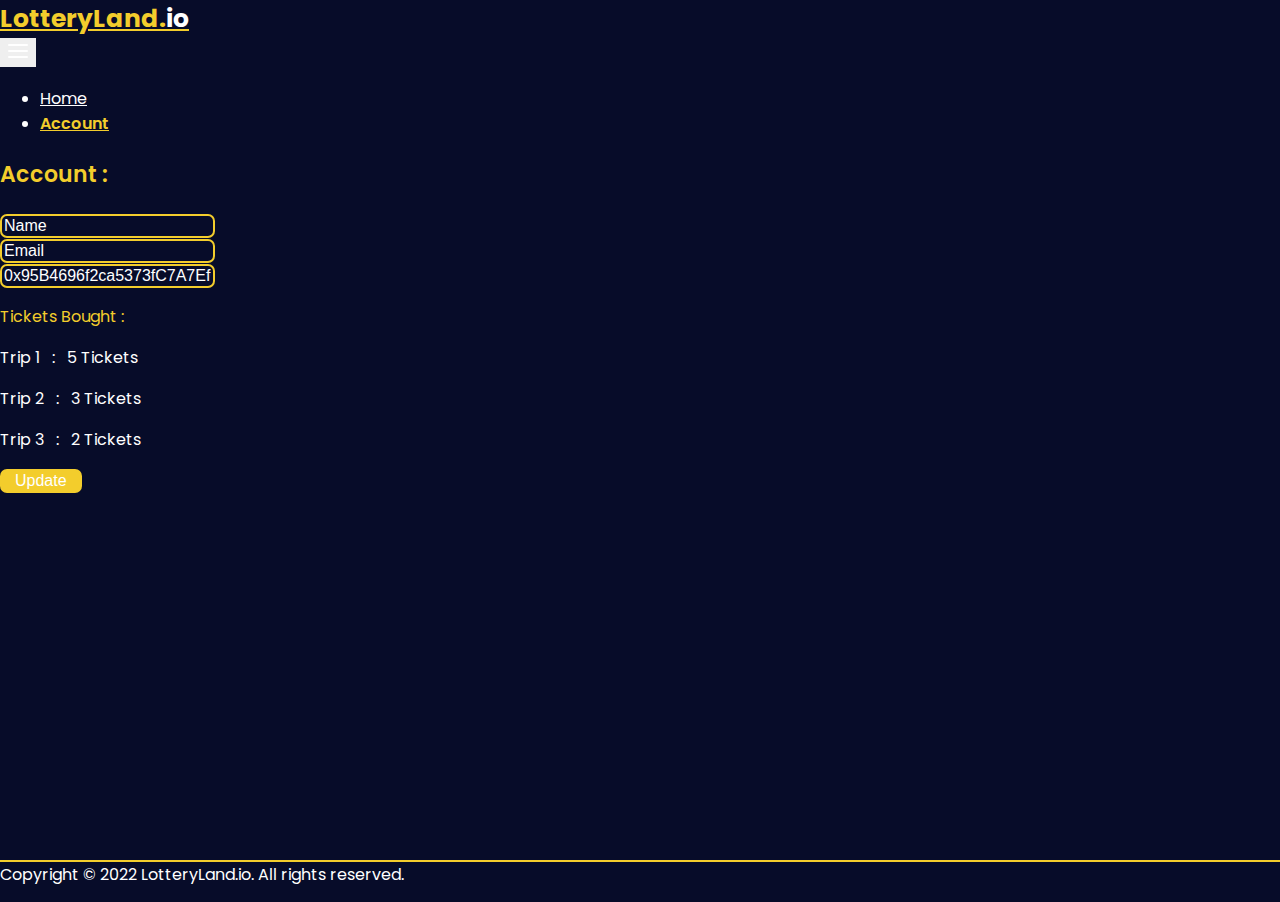
<file: account.html>
<!DOCTYPE html>
<html lang="en">

<head>
    <meta charset="UTF-8">
    <meta http-equiv="X-UA-Compatible" content="IE=edge">
    <meta name="viewport" content="width=device-width, initial-scale=1.0">
    <link href="https://cdn.jsdelivr.net/npm/bootstrap@5.0.2/dist/css/bootstrap.min.css" rel="stylesheet"
        integrity="sha384-EVSTQN3/azprG1Anm3QDgpJLIm9Nao0Yz1ztcQTwFspd3yD65VohhpuuCOmLASjC" crossorigin="anonymous">
    <link rel="stylesheet" href="css/style.css">
    <link href="https://fonts.googleapis.com/css2?family=Poppins:wght@300;400;500;600;700;800&display=swap"
        rel="stylesheet">
    <title>LotterLand</title>
</head>

<body class="">
<div class="all-but-footer">
    <header>
        <nav class="navbar navbar-expand-lg navbar-light ">
            <div class="container d-flex justify-content-between">
                <div>
                    <a class="navbar-brand" href="#">LotteryLand.<span>io</span></a>
                </div>
                <button class="navbar-toggler" type="button" data-bs-toggle="collapse" data-bs-target="#navbarNav"
                    aria-controls="navbarNav" aria-expanded="false" aria-label="Toggle navigation">
                    <svg xmlns="http://www.w3.org/2000/svg" width="24" height="24" viewBox="0 0 24 24" fill="none"
                        stroke="white" stroke-width="2" stroke-linecap="round" stroke-linejoin="round"
                        class="feather feather-menu">
                        <line x1="3" y1="12" x2="21" y2="12"></line>
                        <line x1="3" y1="6" x2="21" y2="6"></line>
                        <line x1="3" y1="18" x2="21" y2="18"></line>
                    </svg>
                </button>
                <div class="collapse navbar-collapse   justify-content-end" id="navbarNav">
                    <ul class="navbar-nav">
                        <li class="nav-item">
                            <a class="nav-link " aria-current="page" href="index.php">Home</a>
                        </li>
                        <li class="nav-item">
                            <a class="nav-link active" href="account.html">Account</a>
                        </li>
                    </ul>
                </div>
            </div>
        </nav>
    </header>
    <div class="container mt-4">

        <div class="row mt-4 d-flex justify-content-center">
            <div class="col-lg-7  mt-5">
                <div class="main-text mb-3">
                    <h3 class=" d-flex"><p class="mb-0 mx-2">Account :</p></h3>
                 </div>
                 <form action="">
                    <div class="mb-3">
                        <input type="text" class="form-control input" placeholder="Name">
                    </div>
                    <div class="mb-3">
                        <input type="text" class="form-control input" placeholder="Email">
                    </div>
                    <div class="mb-3">
                        <input type="text" class="form-control input" placeholder="0x95B4696f2ca5373fC7A7EfC2a9b5E2366c200D36">
                    </div>
                     <div class="main-text" >
                         <p style="font-weight: 400; font-size: 16px">Tickets Bought :</p>
                     </div>
                     <div class="user-trips">
                         <p>Trip 1 &nbsp; : &nbsp; 5 Tickets</p>
                         <p>Trip 2 &nbsp; : &nbsp; 3 Tickets</p>
                         <p>Trip 3 &nbsp; : &nbsp; 2 Tickets</p>
                     </div>
                    <div class="mb-3 w-100 d-flex justify-content-end">
                        <button class="form-btn"><a href="#" >
                        Update
                        </a></button>
                    </div>
                 </form>
            </div>
        </div>


    </div>
</div>
    
    
    
 <div class="container">
    <div class="row">
        <div class="col-lg-12">
            <div class="container">
                <div class="footer">
                    <div class="text-center text  p-2">
                        Copyright &copy; 2022 LotteryLand.io. All rights reserved.
                    </div>
                </div>
            </div>
        </div>
    </div>
  </div>



    <script src="https://cdn.jsdelivr.net/npm/bootstrap@5.0.2/dist/js/bootstrap.bundle.min.js"
        integrity="sha384-MrcW6ZMFYlzcLA8Nl+NtUVF0sA7MsXsP1UyJoMp4YLEuNSfAP+JcXn/tWtIaxVXM"
        crossorigin="anonymous"></script>
</body>

</html>
</file>
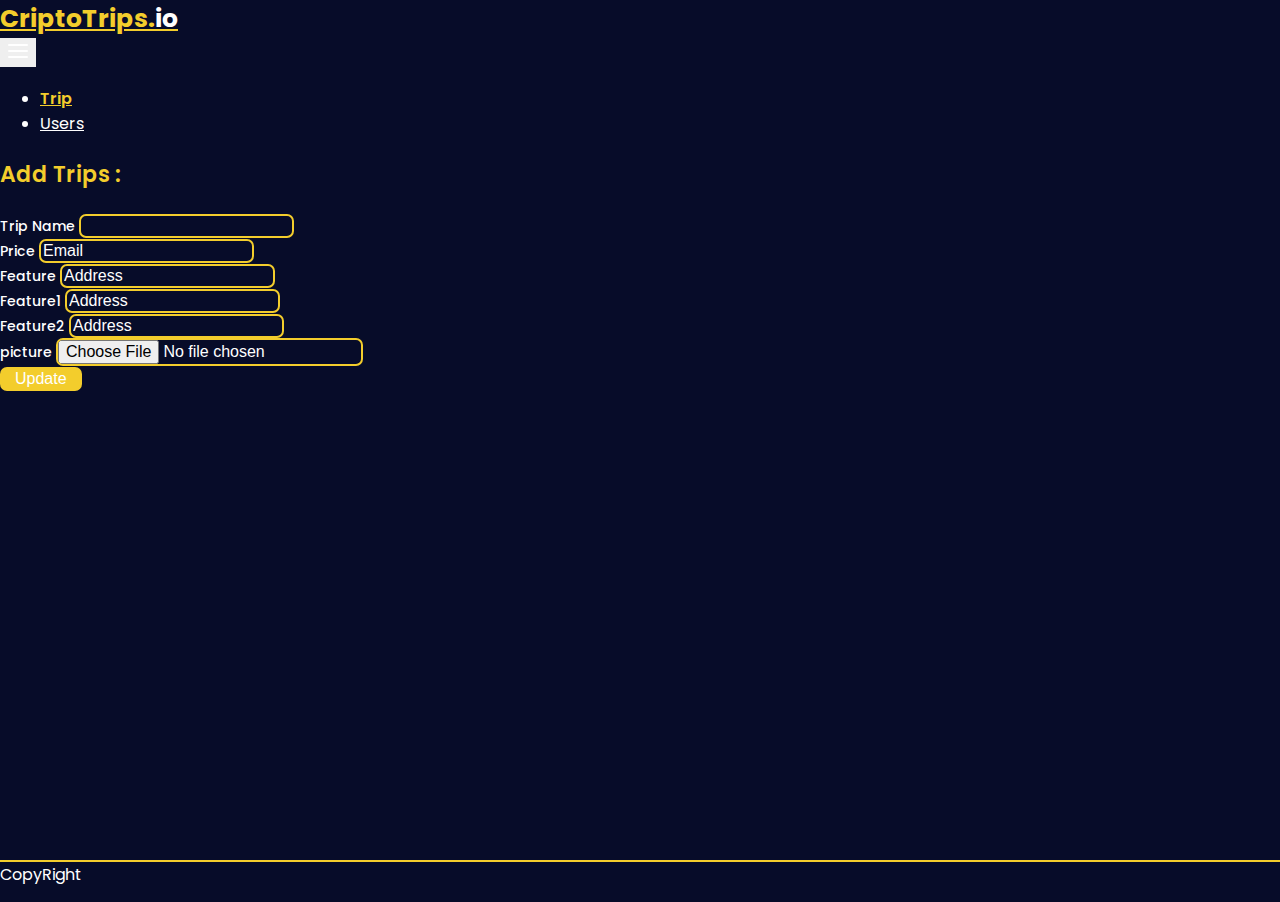
<file: admin-trip.html>
<!DOCTYPE html>
<html lang="en">

<head>
    <meta charset="UTF-8">
    <meta http-equiv="X-UA-Compatible" content="IE=edge">
    <meta name="viewport" content="width=device-width, initial-scale=1.0">
    <link href="https://cdn.jsdelivr.net/npm/bootstrap@5.0.2/dist/css/bootstrap.min.css" rel="stylesheet"
        integrity="sha384-EVSTQN3/azprG1Anm3QDgpJLIm9Nao0Yz1ztcQTwFspd3yD65VohhpuuCOmLASjC" crossorigin="anonymous">
    <link rel="stylesheet" href="style.css">
    <link href="https://fonts.googleapis.com/css2?family=Poppins:wght@300;400;500;600;700;800&display=swap"
        rel="stylesheet">
    <title>CryptoTrips</title>
</head>

<body class="">
<div class="all-but-footer">
    <header>
        <nav class="navbar navbar-expand-lg navbar-light ">
            <div class="container d-flex justify-content-between">
                <div>
                    <a class="navbar-brand" href="#">CriptoTrips.<span>io</span></a>
                </div>
                <button class="navbar-toggler" type="button" data-bs-toggle="collapse" data-bs-target="#navbarNav"
                    aria-controls="navbarNav" aria-expanded="false" aria-label="Toggle navigation">
                    <svg xmlns="http://www.w3.org/2000/svg" width="24" height="24" viewBox="0 0 24 24" fill="none"
                        stroke="white" stroke-width="2" stroke-linecap="round" stroke-linejoin="round"
                        class="feather feather-menu">
                        <line x1="3" y1="12" x2="21" y2="12"></line>
                        <line x1="3" y1="6" x2="21" y2="6"></line>
                        <line x1="3" y1="18" x2="21" y2="18"></line>
                    </svg>
                </button>
                <div class="collapse navbar-collapse   justify-content-end" id="navbarNav">
                    <ul class="navbar-nav">
                        <li class="nav-item">
                            <a class="nav-link active" aria-current="page" href="admin-trip.html">Trip</a>
                        </li>
                        <li class="nav-item">
                            <a class="nav-link" href="admin-users.html">Users</a>
                        </li>
                    </ul>
                </div>
            </div>
        </nav>
    </header>
    <div class="container mt-4">

        <div class="row mt-4 d-flex justify-content-center">
            <div class="col-lg-7  my-5">
                <div class="main-text mb-3">
                    <h3 class="d-flex"><p class="mb-0 mx-2">Add Trips :</p></h3>
                 </div>
                 <form action="" class="px-2">
                    <div class="mb-3">
                        <label  class="form-label trip-label">Trip Name</label>
                        <input type="text" class="form-control input" id="exampleInputEmail1" aria-describedby="emailHelp" >
                    </div>
                    <div class="mb-3">
                        <label  class="form-label trip-label">Price</label>
                        <input type="text" class="form-control input" id="exampleInputEmail1" aria-describedby="emailHelp" placeholder="Email">
                    </div>
                    <div class="mb-3">
                        <label  class="form-label trip-label">Feature</label>
                        <input type="text" class="form-control input" id="exampleInputEmail1" aria-describedby="emailHelp" placeholder="Address">
                    </div>
                    <div class="mb-3">
                        <label  class="form-label trip-label">Feature1</label>
                        <input type="text" class="form-control input" id="exampleInputEmail1" aria-describedby="emailHelp" placeholder="Address">
                    </div>
                    <div class="mb-3">
                        <label  class="form-label trip-label">Feature2</label>
                        <input type="text" class="form-control input" id="exampleInputEmail1" aria-describedby="emailHelp" placeholder="Address">
                    </div>
                    <div class="mb-3">
                        <label  class="form-label trip-label">picture</label>
                        <input type="file" class="form-control input" id="exampleInputEmail1" aria-describedby="emailHelp" placeholder="Address">
                    </div>

                    <div class="my-4  w-100 d-flex justify-content-end">
                        <button class="form-btn"><a href="#" >
                        Update
                        </a></button>
                    </div>
                 </form>
            </div>
        </div>


    </div>
</div>
    
    
    
 <div class="container">
    <div class="row">
        <div class="col-lg-12">
            <div class="container">
                <div class="footer">
                    <div class="text-center text  p-2">
                        CopyRight 
                    </div>
                </div>
            </div>
        </div>
    </div>
  </div>



    <script src="https://cdn.jsdelivr.net/npm/bootstrap@5.0.2/dist/js/bootstrap.bundle.min.js"
        integrity="sha384-MrcW6ZMFYlzcLA8Nl+NtUVF0sA7MsXsP1UyJoMp4YLEuNSfAP+JcXn/tWtIaxVXM"
        crossorigin="anonymous"></script>
</body>

</html>
</file>
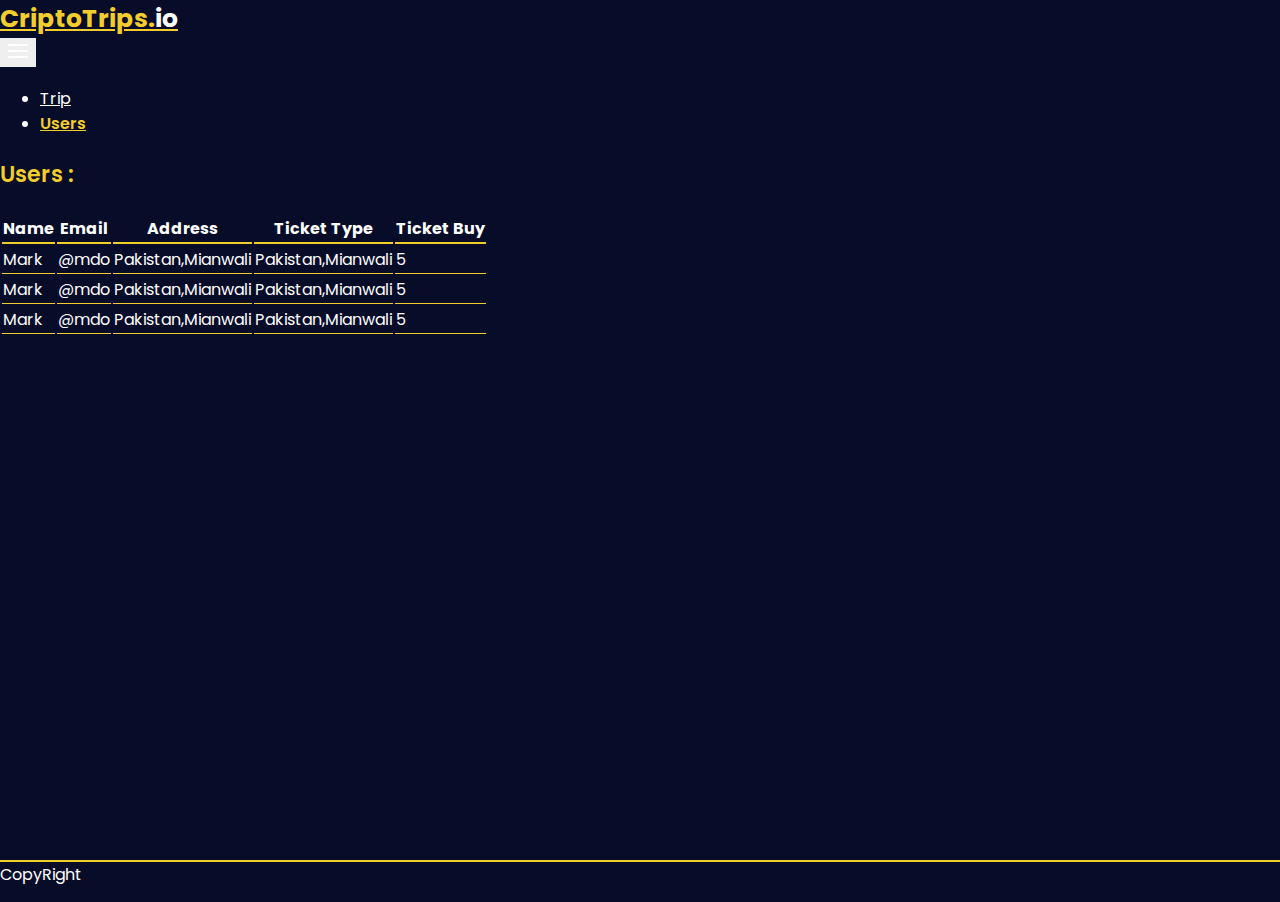
<file: admin-users.html>
<!DOCTYPE html>
<html lang="en">

<head>
    <meta charset="UTF-8">
    <meta http-equiv="X-UA-Compatible" content="IE=edge">
    <meta name="viewport" content="width=device-width, initial-scale=1.0">
    <link href="https://cdn.jsdelivr.net/npm/bootstrap@5.0.2/dist/css/bootstrap.min.css" rel="stylesheet"
        integrity="sha384-EVSTQN3/azprG1Anm3QDgpJLIm9Nao0Yz1ztcQTwFspd3yD65VohhpuuCOmLASjC" crossorigin="anonymous">
    <link rel="stylesheet" href="style.css">
    <link href="https://fonts.googleapis.com/css2?family=Poppins:wght@300;400;500;600;700;800&display=swap"
        rel="stylesheet">
    <title>CryptoTrips</title>
</head>

<body class="">
<div class="all-but-footer">
    <header>
        <nav class="navbar navbar-expand-lg navbar-light ">
            <div class="container d-flex justify-content-between">
                <div>
                    <a class="navbar-brand" href="#">CriptoTrips.<span>io</span></a>
                </div>
                <button class="navbar-toggler" type="button" data-bs-toggle="collapse" data-bs-target="#navbarNav"
                    aria-controls="navbarNav" aria-expanded="false" aria-label="Toggle navigation">
                    <svg xmlns="http://www.w3.org/2000/svg" width="24" height="24" viewBox="0 0 24 24" fill="none"
                        stroke="white" stroke-width="2" stroke-linecap="round" stroke-linejoin="round"
                        class="feather feather-menu">
                        <line x1="3" y1="12" x2="21" y2="12"></line>
                        <line x1="3" y1="6" x2="21" y2="6"></line>
                        <line x1="3" y1="18" x2="21" y2="18"></line>
                    </svg>
                </button>
                <div class="collapse navbar-collapse   justify-content-end" id="navbarNav">
                    <ul class="navbar-nav">
                        <li class="nav-item">
                            <a class="nav-link " aria-current="page" href="admin-trip.html">Trip</a>
                        </li>
                        <li class="nav-item">
                            <a class="nav-link active" href="admin-users.html">Users</a>
                        </li>
                    </ul>
                </div>
            </div>
        </nav>
    </header>
    <div class="container mt-4">

        <div class="row mt-4 d-flex justify-content-center">
            <div class="col-lg-10 col-md-12 my-5 ">
                <div class="main-text mb-3">
                    <h3 class=" d-flex"><p class="mb-0 mx-2">Users :</p></h3>
                 </div>
                 <div class="users-table">
                    <table class="table ">
                        <thead>
                          <tr>
                            <th scope="col">Name</th>
                            <th scope="col">Email</th>
                            <th scope="col">Address</th>
                            <th scope="col">Ticket Type</th>
                            <th scope="col">Ticket Buy</th>
                          </tr>
                        </thead>
                        <tbody>
                          <tr>
                            <td>Mark</td>
                            <td>@mdo</td>
                            <td>Pakistan,Mianwali</td>
                            <td>Pakistan,Mianwali</td>
                            <td>5</td>
                          </tr>
                          <tr>
                            <td>Mark</td>
                            <td>@mdo</td>
                            <td>Pakistan,Mianwali</td>
                            <td>Pakistan,Mianwali</td>
                            <td>5</td>
                          </tr>
                          <tr>
                            <td>Mark</td>
                            <td>@mdo</td>
                            <td>Pakistan,Mianwali</td>
                            <td>Pakistan,Mianwali</td>
                            <td>5</td>
                          </tr>
                         
                        </tbody>
                      </table>
                 </div>
              
            </div>
        </div>


    </div>
</div>
    
    
    
 <div class="container">
    <div class="row">
        <div class="col-lg-12">
            <div class="container">
                <div class="footer">
                    <div class="text-center text  p-2">
                        CopyRight 
                    </div>
                </div>
            </div>
        </div>
    </div>
  </div>



    <script src="https://cdn.jsdelivr.net/npm/bootstrap@5.0.2/dist/js/bootstrap.bundle.min.js"
        integrity="sha384-MrcW6ZMFYlzcLA8Nl+NtUVF0sA7MsXsP1UyJoMp4YLEuNSfAP+JcXn/tWtIaxVXM"
        crossorigin="anonymous"></script>
</body>

</html>
</file>
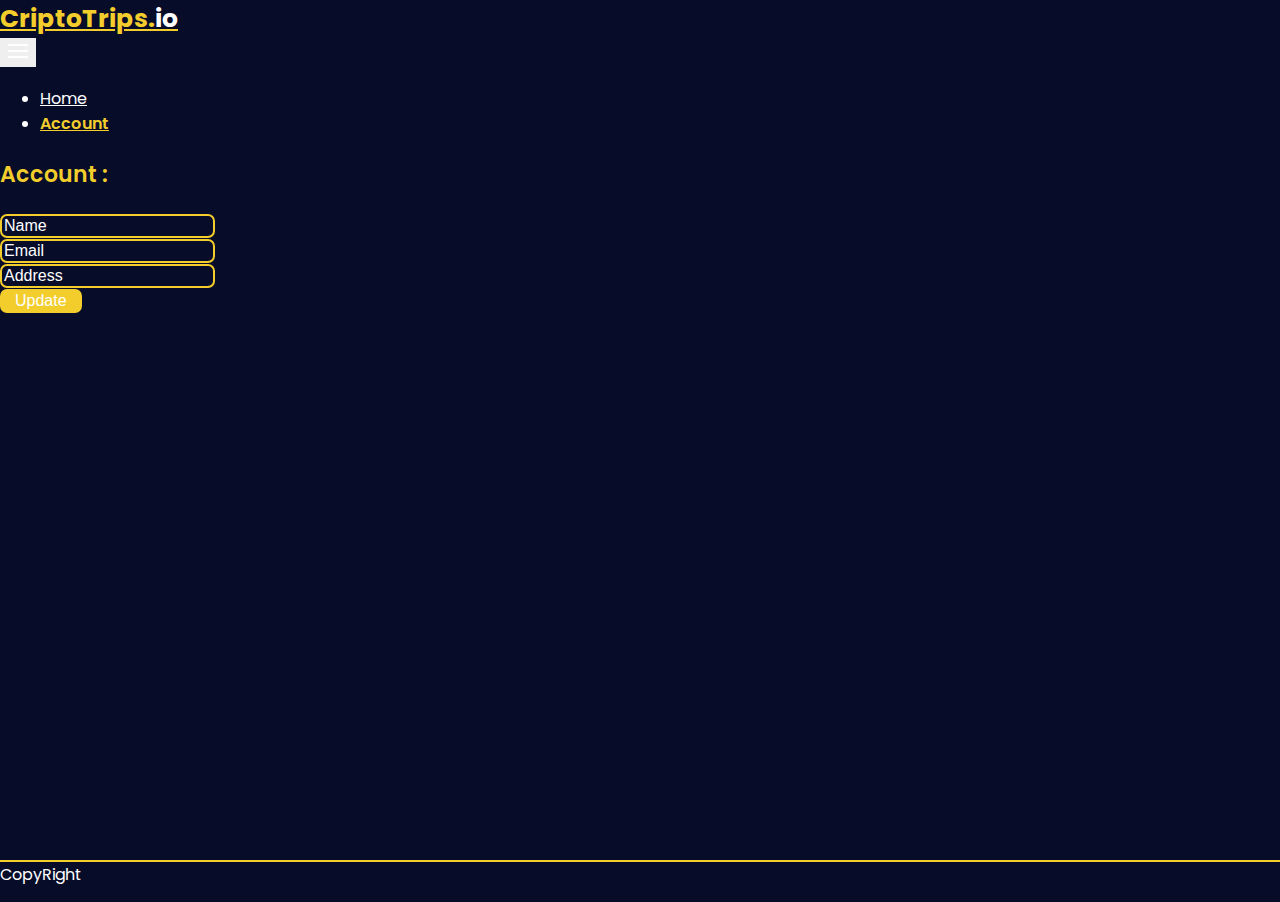
<file: form.html>
<!DOCTYPE html>
<html lang="en">

<head>
    <meta charset="UTF-8">
    <meta http-equiv="X-UA-Compatible" content="IE=edge">
    <meta name="viewport" content="width=device-width, initial-scale=1.0">
    <link href="https://cdn.jsdelivr.net/npm/bootstrap@5.0.2/dist/css/bootstrap.min.css" rel="stylesheet"
        integrity="sha384-EVSTQN3/azprG1Anm3QDgpJLIm9Nao0Yz1ztcQTwFspd3yD65VohhpuuCOmLASjC" crossorigin="anonymous">
    <link rel="stylesheet" href="style.css">
    <link href="https://fonts.googleapis.com/css2?family=Poppins:wght@300;400;500;600;700;800&display=swap"
        rel="stylesheet">
    <title>CryptoTrips</title>
</head>

<body class="">
<div class="all-but-footer">
    <header>
        <nav class="navbar navbar-expand-lg navbar-light ">
            <div class="container d-flex justify-content-between">
                <div>
                    <a class="navbar-brand" href="#">CriptoTrips.<span>io</span></a>
                </div>
                <button class="navbar-toggler" type="button" data-bs-toggle="collapse" data-bs-target="#navbarNav"
                    aria-controls="navbarNav" aria-expanded="false" aria-label="Toggle navigation">
                    <svg xmlns="http://www.w3.org/2000/svg" width="24" height="24" viewBox="0 0 24 24" fill="none"
                        stroke="white" stroke-width="2" stroke-linecap="round" stroke-linejoin="round"
                        class="feather feather-menu">
                        <line x1="3" y1="12" x2="21" y2="12"></line>
                        <line x1="3" y1="6" x2="21" y2="6"></line>
                        <line x1="3" y1="18" x2="21" y2="18"></line>
                    </svg>
                </button>
                <div class="collapse navbar-collapse   justify-content-end" id="navbarNav">
                    <ul class="navbar-nav">
                        <li class="nav-item">
                            <a class="nav-link " aria-current="page" href="#">Home</a>
                        </li>
                        <li class="nav-item">
                            <a class="nav-link active" href="#">Account</a>
                        </li>
                    </ul>
                </div>
            </div>
        </nav>
    </header>
    <div class="container mt-4">

        <div class="row mt-4 d-flex justify-content-center">
            <div class="col-lg-7  mt-5">
                <div class="main-text mb-3">
                    <h3 class=" d-flex"><p class="mb-0 mx-2">Account :</p></h3>
                 </div>
                 <form action="">
                    <div class="mb-3">
                        <input type="text" class="form-control input" id="exampleInputEmail1" aria-describedby="emailHelp" placeholder="Name">
                    </div>
                    <div class="mb-3">
                        <input type="text" class="form-control input" id="exampleInputEmail1" aria-describedby="emailHelp" placeholder="Email">
                    </div>
                    <div class="mb-3">
                        <input type="text" class="form-control input" id="exampleInputEmail1" aria-describedby="emailHelp" placeholder="Address">
                    </div>
                    <div class="mb-3 w-100 d-flex justify-content-end">
                        <button class="form-btn"><a href="#" >
                        Update
                        </a></button>
                    </div>
                 </form>
            </div>
        </div>


    </div>
</div>
    
    
    
 <div class="container">
    <div class="row">
        <div class="col-lg-12">
            <div class="container">
                <div class="footer">
                    <div class="text-center text  p-2">
                        CopyRight 
                    </div>
                </div>
            </div>
        </div>
    </div>
  </div>



    <script src="https://cdn.jsdelivr.net/npm/bootstrap@5.0.2/dist/js/bootstrap.bundle.min.js"
        integrity="sha384-MrcW6ZMFYlzcLA8Nl+NtUVF0sA7MsXsP1UyJoMp4YLEuNSfAP+JcXn/tWtIaxVXM"
        crossorigin="anonymous"></script>
</body>

</html>
</file>
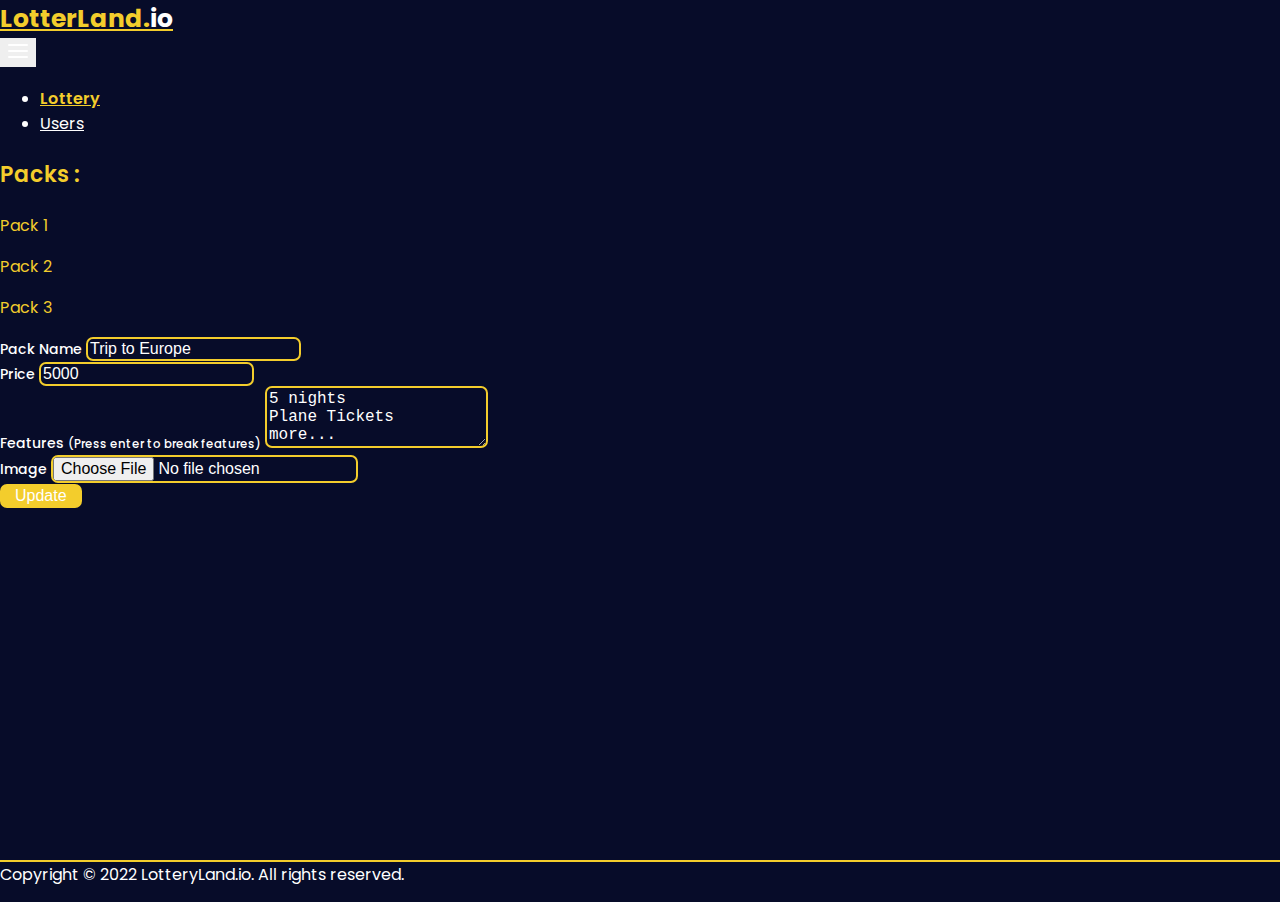
<file: admin/trip1.html>
<!DOCTYPE html>
<html lang="en">

<head>
    <meta charset="UTF-8">
    <meta http-equiv="X-UA-Compatible" content="IE=edge">
    <meta name="viewport" content="width=device-width, initial-scale=1.0">
    <link href="https://cdn.jsdelivr.net/npm/bootstrap@5.0.2/dist/css/bootstrap.min.css" rel="stylesheet"
        integrity="sha384-EVSTQN3/azprG1Anm3QDgpJLIm9Nao0Yz1ztcQTwFspd3yD65VohhpuuCOmLASjC" crossorigin="anonymous">
    <link rel="stylesheet" href="../css/style.css">
    <link href="https://fonts.googleapis.com/css2?family=Poppins:wght@300;400;500;600;700;800&display=swap"
        rel="stylesheet">
    <title>LotterLand</title>
</head>

<body class="">
<div class="all-but-footer">
    <header>
        <nav class="navbar navbar-expand-lg navbar-light ">
            <div class="container d-flex justify-content-between">
                <div>
                    <a class="navbar-brand" href="#">LotterLand.<span>io</span></a>
                </div>
                <button class="navbar-toggler" type="button" data-bs-toggle="collapse" data-bs-target="#navbarNav"
                    aria-controls="navbarNav" aria-expanded="false" aria-label="Toggle navigation">
                    <svg xmlns="http://www.w3.org/2000/svg" width="24" height="24" viewBox="0 0 24 24" fill="none"
                        stroke="white" stroke-width="2" stroke-linecap="round" stroke-linejoin="round"
                        class="feather feather-menu">
                        <line x1="3" y1="12" x2="21" y2="12"></line>
                        <line x1="3" y1="6" x2="21" y2="6"></line>
                        <line x1="3" y1="18" x2="21" y2="18"></line>
                    </svg>
                </button>
                <div class="collapse navbar-collapse   justify-content-end" id="navbarNav">
                    <ul class="navbar-nav">
                        <li class="nav-item">
                            <a class="nav-link active" aria-current="page" href="trip1.html">Lottery</a>
                        </li>
                        <li class="nav-item">
                            <a class="nav-link" href="index.html">Users</a>
                        </li>
                    </ul>
                </div>
            </div>
        </nav>
    </header>
    <div class="container mt-4">

        <div class="row mt-4 d-flex justify-content-center">
            <div class="col-lg-7  my-5">
                <div class="main-text mb-3">
                    <h3 class="d-flex"><p class="mb-0 mx-2">Packs :</p></h3>
                 </div>
                <div class="user-trips px-2 d-flex">
                    <p class="me-3"><a href="trip1.html">Pack 1</a></p>
                    <p class="me-3"><a href="trip2.html">Pack 2</a></p>
                    <p><a href="trip3.html">Pack 3</a></p>
                </div>
                 <form action="" class="px-2">
                    <div class="mb-3">
                        <label  class="form-label trip-label">Pack Name</label>
                        <input type="text" class="form-control input" placeholder="Trip to Europe">
                    </div>
                    <div class="mb-3">
                        <label  class="form-label trip-label">Price</label>
                        <input type="number" class="form-control input" placeholder="5000">
                    </div>
                     <div class="mb-3">
                         <label class="form-label trip-label">Features <small>(Press enter to break features)</small></label>
                         <textarea class="form-control input" rows="3" placeholder="5 nights&#13;&#10;Plane Tickets&#13;&#10;more..."></textarea>
                     </div>
                    <div class="mb-3">
                        <label  class="form-label trip-label">Image</label>
                        <input type="file" class="form-control input" placeholder="Address">
                    </div>

                    <div class="my-4  w-100 d-flex justify-content-end">
                        <button class="form-btn"><a href="#" >
                        Update
                        </a></button>
                    </div>
                 </form>
            </div>
        </div>


    </div>
</div>
    
    
    
 <div class="container">
    <div class="row">
        <div class="col-lg-12">
            <div class="container">
                <div class="footer">
                    <div class="text-center text  p-2">
                        Copyright &copy; 2022 LotteryLand.io. All rights reserved.
                    </div>
                </div>
            </div>
        </div>
    </div>
  </div>



    <script src="https://cdn.jsdelivr.net/npm/bootstrap@5.0.2/dist/js/bootstrap.bundle.min.js"
        integrity="sha384-MrcW6ZMFYlzcLA8Nl+NtUVF0sA7MsXsP1UyJoMp4YLEuNSfAP+JcXn/tWtIaxVXM"
        crossorigin="anonymous"></script>
</body>

</html>
</file>
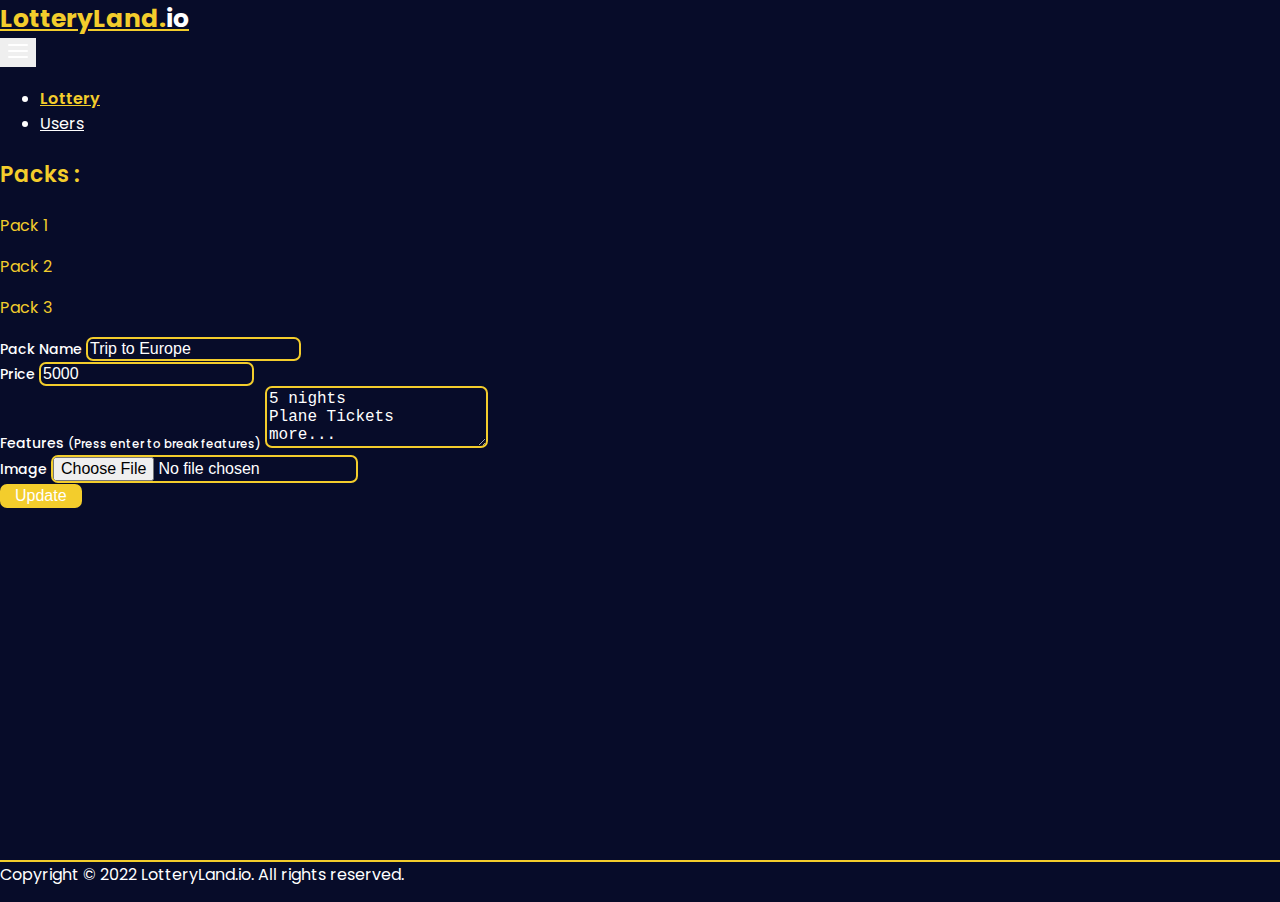
<file: admin/trip2.html>
<!DOCTYPE html>
<html lang="en">

<head>
    <meta charset="UTF-8">
    <meta http-equiv="X-UA-Compatible" content="IE=edge">
    <meta name="viewport" content="width=device-width, initial-scale=1.0">
    <link href="https://cdn.jsdelivr.net/npm/bootstrap@5.0.2/dist/css/bootstrap.min.css" rel="stylesheet"
          integrity="sha384-EVSTQN3/azprG1Anm3QDgpJLIm9Nao0Yz1ztcQTwFspd3yD65VohhpuuCOmLASjC" crossorigin="anonymous">
    <link rel="stylesheet" href="../css/style.css">
    <link href="https://fonts.googleapis.com/css2?family=Poppins:wght@300;400;500;600;700;800&display=swap"
          rel="stylesheet">
    <title>LotterLand</title>
</head>

<body class="">
<div class="all-but-footer">
    <header>
        <nav class="navbar navbar-expand-lg navbar-light ">
            <div class="container d-flex justify-content-between">
                <div>
                    <a class="navbar-brand" href="#">LotteryLand.<span>io</span></a>
                </div>
                <button class="navbar-toggler" type="button" data-bs-toggle="collapse" data-bs-target="#navbarNav"
                        aria-controls="navbarNav" aria-expanded="false" aria-label="Toggle navigation">
                    <svg xmlns="http://www.w3.org/2000/svg" width="24" height="24" viewBox="0 0 24 24" fill="none"
                         stroke="white" stroke-width="2" stroke-linecap="round" stroke-linejoin="round"
                         class="feather feather-menu">
                        <line x1="3" y1="12" x2="21" y2="12"></line>
                        <line x1="3" y1="6" x2="21" y2="6"></line>
                        <line x1="3" y1="18" x2="21" y2="18"></line>
                    </svg>
                </button>
                <div class="collapse navbar-collapse   justify-content-end" id="navbarNav">
                    <ul class="navbar-nav">
                        <li class="nav-item">
                            <a class="nav-link active" aria-current="page" href="trip1.html">Lottery</a>
                        </li>
                        <li class="nav-item">
                            <a class="nav-link" href="index.html">Users</a>
                        </li>
                    </ul>
                </div>
            </div>
        </nav>
    </header>
    <div class="container mt-4">

        <div class="row mt-4 d-flex justify-content-center">
            <div class="col-lg-7  my-5">
                <div class="main-text mb-3">
                    <h3 class="d-flex"><p class="mb-0 mx-2">Packs :</p></h3>
                </div>
                <div class="user-trips px-2 d-flex">
                    <p class="me-3"><a href="trip1.html">Pack 1</a></p>
                    <p class="me-3"><a href="trip2.html">Pack 2</a></p>
                    <p><a href="trip3.html">Pack 3</a></p>
                </div>
                <form action="" class="px-2">
                    <div class="mb-3">
                        <label  class="form-label trip-label">Pack Name</label>
                        <input type="text" class="form-control input" placeholder="Trip to Europe">
                    </div>
                    <div class="mb-3">
                        <label  class="form-label trip-label">Price</label>
                        <input type="number" class="form-control input" placeholder="5000">
                    </div>
                    <div class="mb-3">
                        <label class="form-label trip-label">Features <small>(Press enter to break features)</small></label>
                        <textarea class="form-control input" rows="3" placeholder="5 nights&#13;&#10;Plane Tickets&#13;&#10;more..."></textarea>
                    </div>
                    <div class="mb-3">
                        <label  class="form-label trip-label">Image</label>
                        <input type="file" class="form-control input" placeholder="Address">
                    </div>

                    <div class="my-4  w-100 d-flex justify-content-end">
                        <button class="form-btn"><a href="#" >
                            Update
                        </a></button>
                    </div>
                </form>
            </div>
        </div>


    </div>
</div>



<div class="container">
    <div class="row">
        <div class="col-lg-12">
            <div class="container">
                <div class="footer">
                    <div class="text-center text  p-2">
                        Copyright &copy; 2022 LotteryLand.io. All rights reserved.
                    </div>
                </div>
            </div>
        </div>
    </div>
</div>



<script src="https://cdn.jsdelivr.net/npm/bootstrap@5.0.2/dist/js/bootstrap.bundle.min.js"
        integrity="sha384-MrcW6ZMFYlzcLA8Nl+NtUVF0sA7MsXsP1UyJoMp4YLEuNSfAP+JcXn/tWtIaxVXM"
        crossorigin="anonymous"></script>
</body>

</html>
</file>
<file: style.css>
body{
    padding: 0px;
    margin: 0px;
    box-sizing: border-box;
    background-color: var(--primary);
    font-family: 'Poppins', sans-serif !important;
  
}
:root{
    --primary:#070c29;
    --yellow:#f3cd2c;
}
.navbar,
.nav-link{
    background-color: var(--primary);
    color: white !important;
}
.navbar-brand{
    color: var(--yellow) !important;
    font-weight: 700;
    font-size: 25px;
}
.navbar-brand span{
    color: white !important;
    font-weight: 700;
    font-size: 25px;
}
.main-heading h2{
   font-size: 60px;
   font-weight: 600;
   color: white;
}
.main-heading p{
    font-size: 65px;
    font-weight: 600;
    color: var(--yellow);
}
.main-heading p span{
    font-size: 65px;
    font-weight: 600;
    color:white;
}
.main-text h3{
    font-size: 22px;
    font-weight: 600;
    color: white;
}
.main-text p{
    font-size: 22px;
    font-weight: 600;
    color: var(--yellow);
}
.main-text p span{
    font-size: 22px;
    font-weight: 600;
    color: white;
}
.text{
    color: white !important;
    font-size: 16px !important;
    font-weight: 400 !important;
}
.text2{
    color: white !important;
    font-size: 20px !important;
    font-weight: 400 !important;
}

.user-trips p {
    color: #fff;
}

.user-trips a {
    text-decoration: none;
    color: var(--yellow);
}

/* cards */
.pack{
 background-color: var(--primary);
 box-shadow: 0 2px 5px 0 rgb(0 0 0 / 20%);
 border-radius: 7px;
 overflow: hidden;
 border: 2px solid var(--yellow);
}
.pack-img{
    height: 200px;
    width: auto;
    object-fit: cover;
    background-color: tomato;
}
.pack-img img{
    height: 200px;
    width: 100%;
    object-fit: cover;
    background-color: tomato;
}
.pack-price{
    display: flex;
    justify-content: space-between;
    align-items: center;
}
.pack-price h2{
    font-size: 25px;
    font-weight:600;
    color: var(--yellow);
}
.pack-price h3{
    font-size: 30px;
    font-weight: 500;
    color: white;
}
.pack-detail ul{
    list-style: none;
    margin-left: 0px;
    padding-left: 0px;
}
.pack-detail ul li p{
   text-transform: capitalize;
   font-size: 16px;
   font-weight: 500;
   margin-bottom: 0px;
   padding: 7px 0px;
   color: white;
}
.pack-buttons{
    display: flex;
    justify-content: space-between;
    align-items: center;
}
.pack-buttons p{
    font-size: 16px;
   font-weight: 500;
   color: var(--primary);
}
.pack-buttons a{
    font-size: 14px;
   font-weight: 500;
   background-color: var(--yellow);
   color: white;
   text-decoration: none;
   padding: 10px 15px;
   border-radius: 5px;
}
.modal-content{
    border:2px solid var(--primary) !important;
}
.modal-svg{
    height: 150px !important;
    width: 150px !important;
}
.modal-btn{
    background-color: var(--primary);
    color: white;
}
.modal-body{
    font-size: 16px;
    font-weight: 600;
    color: var(--primary);
}

.all-but-footer{
   min-height: calc(100vh - 40px);
}
.footer{
    border-top: 2px solid var(--yellow);
    /* border-radius: 10px; */
    height: 40px;
}
.input{
    background-color:var(--primary);
    border: 2px solid var(--yellow);
    border-radius: 7px;
    color: white;
    font-size: 16px;
}
.input:active,
.input:focus{
    background-color: var(--primary);
    border: 2px solid var(--yellow);
    border-radius: 7px;
    color: white;
    outline: none;
    box-shadow: none;
}
.input::placeholder{
    color: white;
}
.form-btn{
    background-color: var(--yellow);
    color: white;
    border: none;
    border-radius: 7px;
    padding: 3px 15px;
}
.form-btn a{
    text-decoration: none;
    color: white;
    font-weight: 500;
    font-size: 16px;
}
.add__trip-form{
    background-color: white;
    padding:20px 15px;
    border-radius: 7px;
}
.active{
    color: var(--yellow) !important;
    font-weight: 600;
}
.trip-label{
    font-size: 14px;
    font-weight: 500;
    color: white;
}
.table>:not(:last-child)>:last-child>*{
    border-bottom: 2px solid var(--yellow) !important;
    color: white;
}
.table>:not(caption)>*>* {
    color: white;
    border-bottom: 1px solid var(--yellow) !important;
}
.navbar-light .navbar-toggler{
color: white !important;
border: none !important;
outline: none !important;
}
.winner-img{
  
    overflow: hidden;
    border-radius: 100%;

}
.winner-img img{
    height:auto;
    width: 150px;
    border-radius: 100%;
    object-fit: cover;
}
.text2 h3{
    font-size: 20px;
    font-weight: 500;
    margin-bottom: 0px !important;
    padding-bottom: 0px !important;
    color: var(--yellow);
}
@media screen and (max-width:1024px){
    .users-table{
  width: 100%;
  overflow: scroll;
    }
}
@media screen and (max-width:991px){
    .main-heading h2{
        font-size: 40px;
     }
     .main-heading p{
        font-size: 45px;
        font-weight: 600;
        color: var(--yellow);
    }
    .main-heading p span{
        font-size: 45px;
        font-weight: 600;
        color:white;
    }
}

@media screen and (max-width:767px){
    .main-heading h2{
        font-size: 30px;
     }
     .main-heading p{
        font-size: 35px;
        font-weight: 600;
        color: var(--yellow);
    }
    .main-heading p span{
        font-size: 35px;
        font-weight: 600;
        color:white;
    }
}


@media screen and (max-width:500px){
    .main-heading h2{
        font-size: 20px;
     }
     .main-heading p{
        font-size: 25px;
        font-weight: 600;
        color: var(--yellow);
    }
    .main-heading p span{
        font-size: 25px;
        font-weight: 600;
        color:white;
    }
}

@media screen and (max-width:500px){
    .main-heading{
        flex-direction: column !important;
     }
     .main-heading h2{
        font-size: 16px;
     }
     .main-heading p{
        font-size: 30px;
    }
    .main-heading p span{
        font-size: 30px;
    }
    .text{
        font-size: 14px !important;
        text-align: justify;
    }
    .text2{
        font-size: 14px !important;
    }
    .text2 h3{
        font-size: 14px;
        font-weight: 500;
        margin-bottom: 0px !important;
        padding-bottom: 0px !important;
    }
    .pack-buttons{
        flex-direction: column;
        width: 100%;
    }
    .pack-buttons a{
        width: 100%;
        margin-top: 10px;
        text-align: center;
    }
}
</file>
<file: css/style.css>
body {
    padding: 0px;
    margin: 0px;
    box-sizing: border-box;
    background-color: var(--primary);
    font-family: 'Poppins', sans-serif !important;

}

:root {
    --primary: #070c29;
    --yellow: #f3cd2c;
    --red: #e42034;
    --light-green: #059451;
    --purple: #9505D5;
}

.navbar,
.nav-link {
    background-color: var(--primary);
    color: white !important;
}

.navbar-brand {
    color: var(--yellow) !important;
    font-weight: 700;
    font-size: 25px;
}

.navbar-brand span {
    color: white !important;
    font-weight: 700;
    font-size: 25px;
}

.main-heading h2 {
    font-size: 60px;
    font-weight: 600;
    color: white;
}

.main-heading p {
    font-size: 65px;
    font-weight: 600;
    color: var(--yellow);
}

.main-heading p span {
    font-size: 65px;
    font-weight: 600;
    color: white;
}

.main-text h3 {
    font-size: 22px;
    font-weight: 600;
    color: white;
}

.main-text p {
    font-size: 22px;
    font-weight: 600;
    color: var(--yellow);
}

.main-text p span {
    font-size: 22px;
    font-weight: 600;
    color: white;
}

.text {
    color: white !important;
    font-size: 16px !important;
    font-weight: 400 !important;
}

.text2 {
    color: white !important;
    font-size: 20px !important;
    font-weight: 400 !important;
}

.user-trips p {
    color: #fff;
}

.user-trips a {
    text-decoration: none;
    color: var(--yellow);
}

/* cards */
.pack {
    /* background-color: var(--primary); */
    background: linear-gradient(45deg, var(--yellow), var(--red), blue);
    box-shadow: 0 2px 5px 0 rgb(0 0 0 / 20%);
    border-radius: 7px;
    overflow: hidden;
    border: 2px solid var(--yellow);
}

.pack2 {
    /* background-color: var(--primary); */
    background: linear-gradient(45deg, var(--yellow), #FC09B2, var(--red));
    box-shadow: 0 2px 5px 0 rgb(0 0 0 / 20%);
    border-radius: 7px;
    overflow: hidden;
    border: 2px solid var(--yellow);
}

.pack-img {
    height: 180px;
    width: auto;
    object-fit: contain;

}

.pack-img img {
    height: 100%;
    width: 100%;
    object-fit: contain;

}

.pack-price {
    display: flex;
    justify-content: space-between;
    align-items: center;
}

.pack-price h2 {
    font-size: 25px;
    font-weight: 600;
    color: var(--yellow);
}

.pack-price h3 {
    font-size: 30px;
    font-weight: 600;
    color: white;
}

.pack-detail ul {
    list-style: none;
    margin-left: 0px;
    padding-left: 0px;
}

.pack-detail ul li {
    text-transform: capitalize;
    font-size: 16px;
    font-weight: 500;
    margin-bottom: 0px;
    padding: 4px 0px;
    color: white;
    display: flex !important;
    align-items: center !important;
    justify-content: center;
}

.pack-detail ul li p {
    text-transform: capitalize;
    font-size: 18px;
    font-weight: 600;
    margin-bottom: 0px;
    padding: 2px 0px;
    color: white;
    text-align: center;
}

.pack-detail .number {
    text-transform: capitalize;
    font-size: 25px;
    font-weight: 700;
    margin-bottom: 0px;
    padding: 7px 0px;
    color: var(--yellow);
    margin: 0px 10px !important;
}

.pack-detail .price {
    text-transform: capitalize;
    font-size: 25px;
    font-weight: 700;
    margin-bottom: 0px;
    padding: 7px 0px;
    margin: 0px 10px !important;
    color: var(--primary);
}

.pack-detail .win {
    text-transform: capitalize;
    font-size: 25px;
    font-weight: 700;
    margin-bottom: 0px;
    padding: 7px 0px;
    margin: 0px 10px !important;
    color: var(--purple);
}

.pack-buttons {
    display: flex;
    justify-content: space-between;
    align-items: center;
}

.pack-buttons a {
    font-size: 18px;
    font-weight: 600;
    background-color: #FC09B2;
    color: white;
    text-decoration: none;
    padding: 10px 15px;
    border-radius: 5px;
    width: 60%;
    text-align: center;
}

.pack-buttons1 a {
    font-size: 18px;
    font-weight: 600;
    background-color: var(--yellow);
    color: white;
    text-decoration: none;
    padding: 10px 15px;
    border-radius: 5px;
    width: 60%;
    text-align: center;
}

.pack-buttons1 a:hover {
    font-size: 18px;
    font-weight: 600;
    background-color: var(--light-green);
    color: white;
    text-decoration: none;
    padding: 10px 15px;
    border-radius: 5px;
    width: 60%;
    text-align: center;
}

.pack-buttons3 a {
    font-size: 18px;
    font-weight: 600;
    background-color: rgb(91, 91, 241) !important;
    color: white;
    text-decoration: none;
    padding: 10px 15px;
    border-radius: 5px;
    width: 60%;
    text-align: center;
}

.modal-content {
    border: 2px solid var(--primary) !important;
}

.modal-svg {
    height: 150px !important;
    width: 150px !important;
}

.modal-btn {
    background-color: var(--primary);
    color: white;
}

.modal-body {
    font-size: 16px;
    font-weight: 600;
    color: var(--primary);
}

.all-but-footer {
    min-height: calc(100vh - 40px);
}

.footer {
    border-top: 2px solid var(--yellow);
    /* border-radius: 10px; */
    height: 40px;
}

.input {
    background-color: var(--primary);
    border: 2px solid var(--yellow);
    border-radius: 7px;
    color: white;
    font-size: 16px;
}

.input:active,
.input:focus {
    background-color: var(--primary);
    border: 2px solid var(--yellow);
    border-radius: 7px;
    color: white;
    outline: none;
    box-shadow: none;
}

.input::placeholder {
    color: white;
}

.form-btn {
    background-color: var(--yellow);
    color: white;
    border: none;
    border-radius: 7px;
    padding: 3px 15px;
}

.form-btn a {
    text-decoration: none;
    color: white;
    font-weight: 500;
    font-size: 16px;
}

.add__trip-form {
    background-color: white;
    padding: 20px 15px;
    border-radius: 7px;
}

.active {
    color: var(--yellow) !important;
    font-weight: 600;
}

.trip-label {
    font-size: 14px;
    font-weight: 500;
    color: white;
}

.table>:not(:last-child)>:last-child>* {
    border-bottom: 2px solid var(--yellow) !important;
    color: white;
}

.table>:not(caption)>*>* {
    color: white;
    border-bottom: 1px solid var(--yellow) !important;
}

.navbar-light .navbar-toggler {
    color: white !important;
    border: none !important;
    outline: none !important;
}

.winner-img {

    overflow: hidden;
    border-radius: 100%;

}

.winner-img img {
    height: auto;
    width: 150px;
    border-radius: 100%;
    object-fit: cover;
}

.text2 h3 {
    font-size: 20px;
    font-weight: 500;
    margin-bottom: 0px !important;
    padding-bottom: 0px !important;
    color: var(--yellow);
}

@media screen and (max-width:1024px) {
    .users-table {
        width: 100%;
        overflow: scroll;
    }
}

.banner {
    background: linear-gradient(45deg, #2E0042, #D607DC, #FE5868, #9505D5);
    border-radius: 10px;
    border: 1px solid white;
    padding: 10px;
    display: flex;
    justify-content: space-evenly;
    align-items: center;
}

.banner img {
    height: 150px;
    width: auto;
}

.banner__text {
    display: flex;
    flex-direction: column;
    text-align: center !important;
    justify-content: center;
    text-align: center;
}

.banner-text {

    font-size: 25px !important;
    text-align: center;
    color: white !important;
    font-weight: 400;
    display: flex;
    align-items: center;
    text-align: center;
}

.banner__text span {
    font-size: 35px;
    color: var(--yellow);
    font-weight: 600 !important;
    display: flex;
    text-align: center;

}

.winners {
    height: 200px;
    width: 200px;
    background-image: radial-gradient(rgb(236, 236, 104) 5%, var(--yellow) 70%);
    border-radius: 50%;
    font-size: 25px;
    font-weight: 600;
    color: var(--red);
    text-align: center;
    display: flex;
    justify-content: center;
    align-items: center;
    text-shadow: 5px 2px 8px var(--red);


}

@media screen and (max-width:1200px) {
    .pack-price h2 {
        font-size: 20px;
    }

    .banner {
        display: flex;
        flex-direction: column;
    }

    .order1 {
        order: 1;
    }

    .order2 {
        order: 2;
    }



}

@media screen and (max-width:991px) {
    .main-heading h2 {
        font-size: 40px;
    }

    .pack-price h2 {
        font-size: 25px;
    }

    .main-heading p {
        font-size: 45px;
        font-weight: 600;
        color: var(--yellow);
    }

    .main-heading p span {
        font-size: 45px;
        font-weight: 600;
        color: white;
    }
}

@media screen and (max-width:767px) {
    .main-heading h2 {
        font-size: 30px;
    }

    .main-heading p {
        font-size: 35px;
        font-weight: 600;
        color: var(--yellow);
    }

    .main-heading p span {
        font-size: 35px;
        font-weight: 600;
        color: white;
    }

}


@media screen and (max-width:500px) {
    .main-heading h2 {
        font-size: 20px;
    }

    .main-heading p {
        font-size: 25px;
        font-weight: 600;
        color: var(--yellow);
    }

    .main-heading p span {
        font-size: 25px;
        font-weight: 600;
        color: white;
    }
}

@media screen and (max-width:500px) {
    .main-heading {
        flex-direction: column !important;
    }

    .main-heading h2 {
        font-size: 16px;
    }

    .main-heading p {
        font-size: 30px;
    }

    .main-heading p span {
        font-size: 30px;
    }

    .text {
        font-size: 14px !important;
        text-align: justify;
    }

    .text2 {
        font-size: 14px !important;
    }

    .text2 h3 {
        font-size: 14px;
        font-weight: 500;
        margin-bottom: 0px !important;
        padding-bottom: 0px !important;
    }

    .pack-buttons {
        flex-direction: column;
        width: 100%;
    }

    .pack-buttons a {
        width: 100%;
        margin-top: 10px;
        text-align: center;
    }

    .banner__text span {
        font-size: 20px;
    }

    .banner-text {
        font-size: 20px !important;
    }

    .banner-text {
        flex-direction: column;
    }
}

@media screen and (max-width:360px) {
    .pack-price h2 {
        font-size: 20px;
    }
}
</file>
